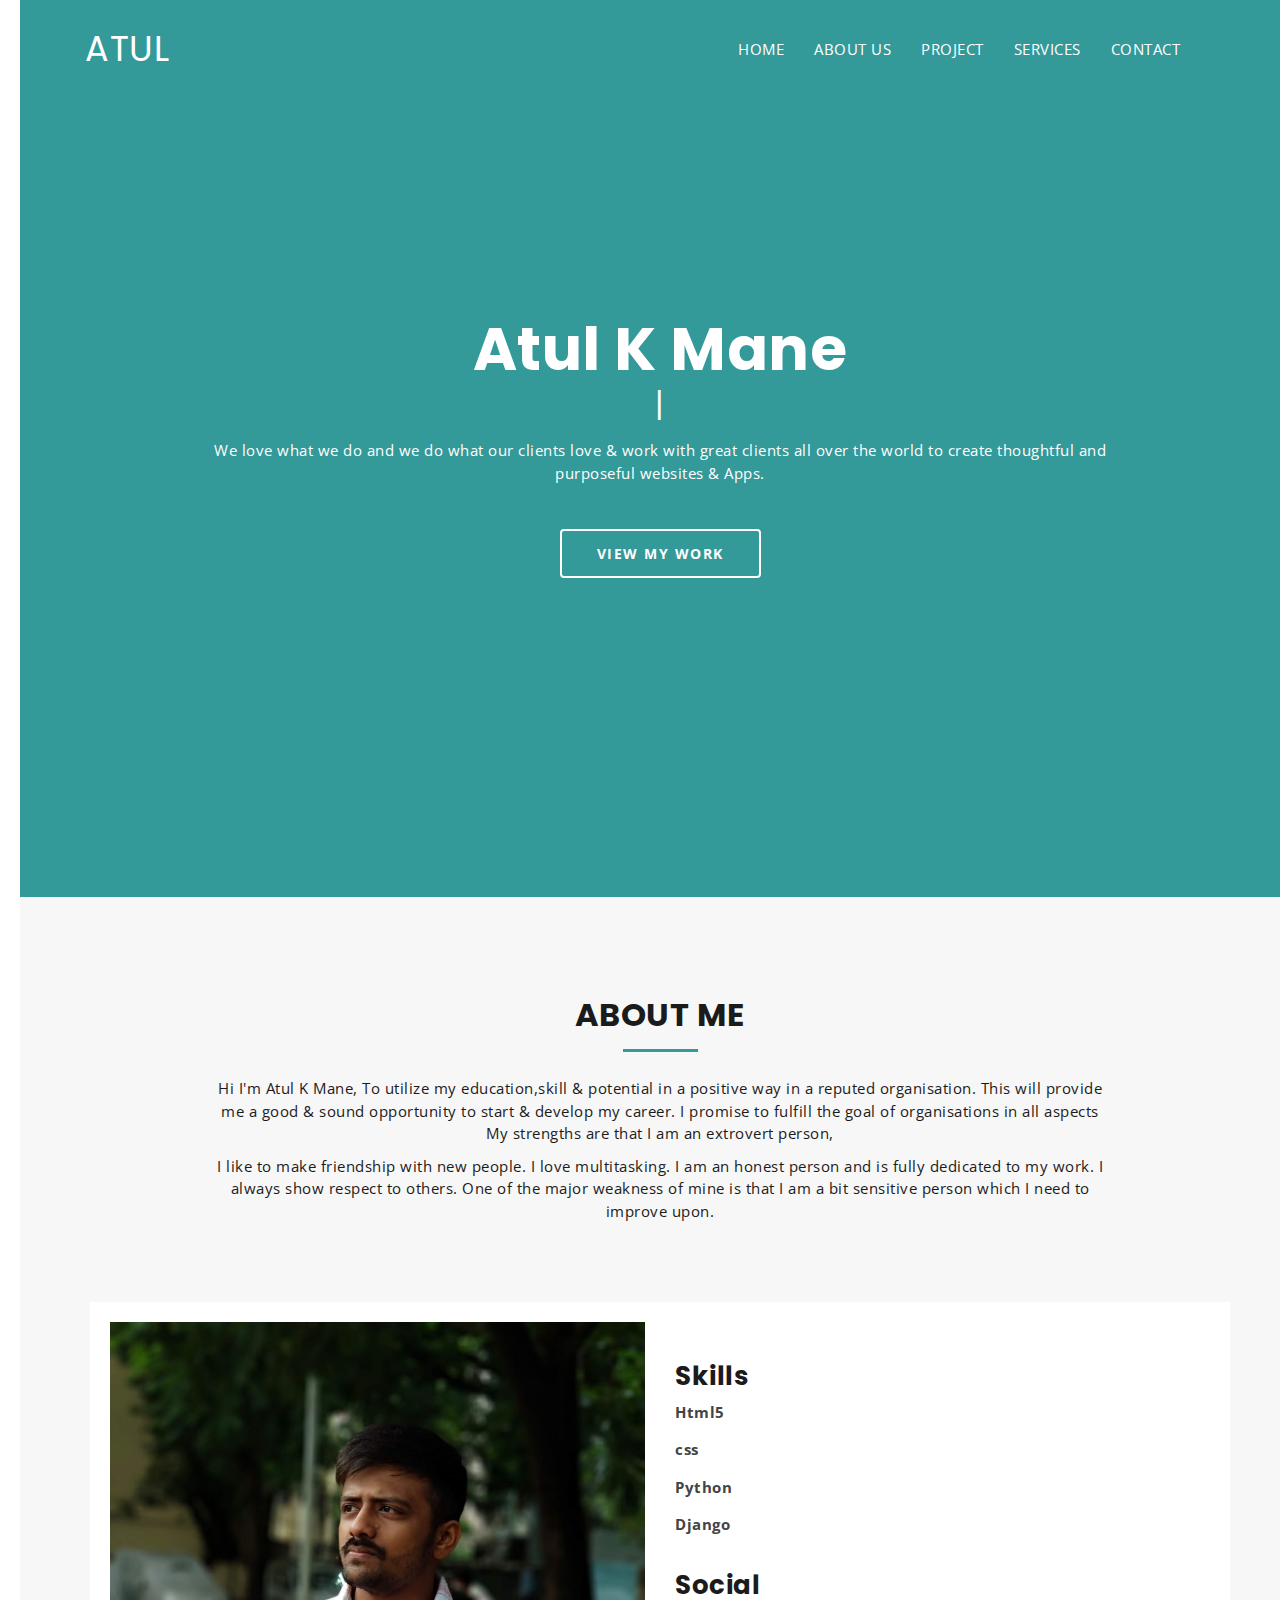
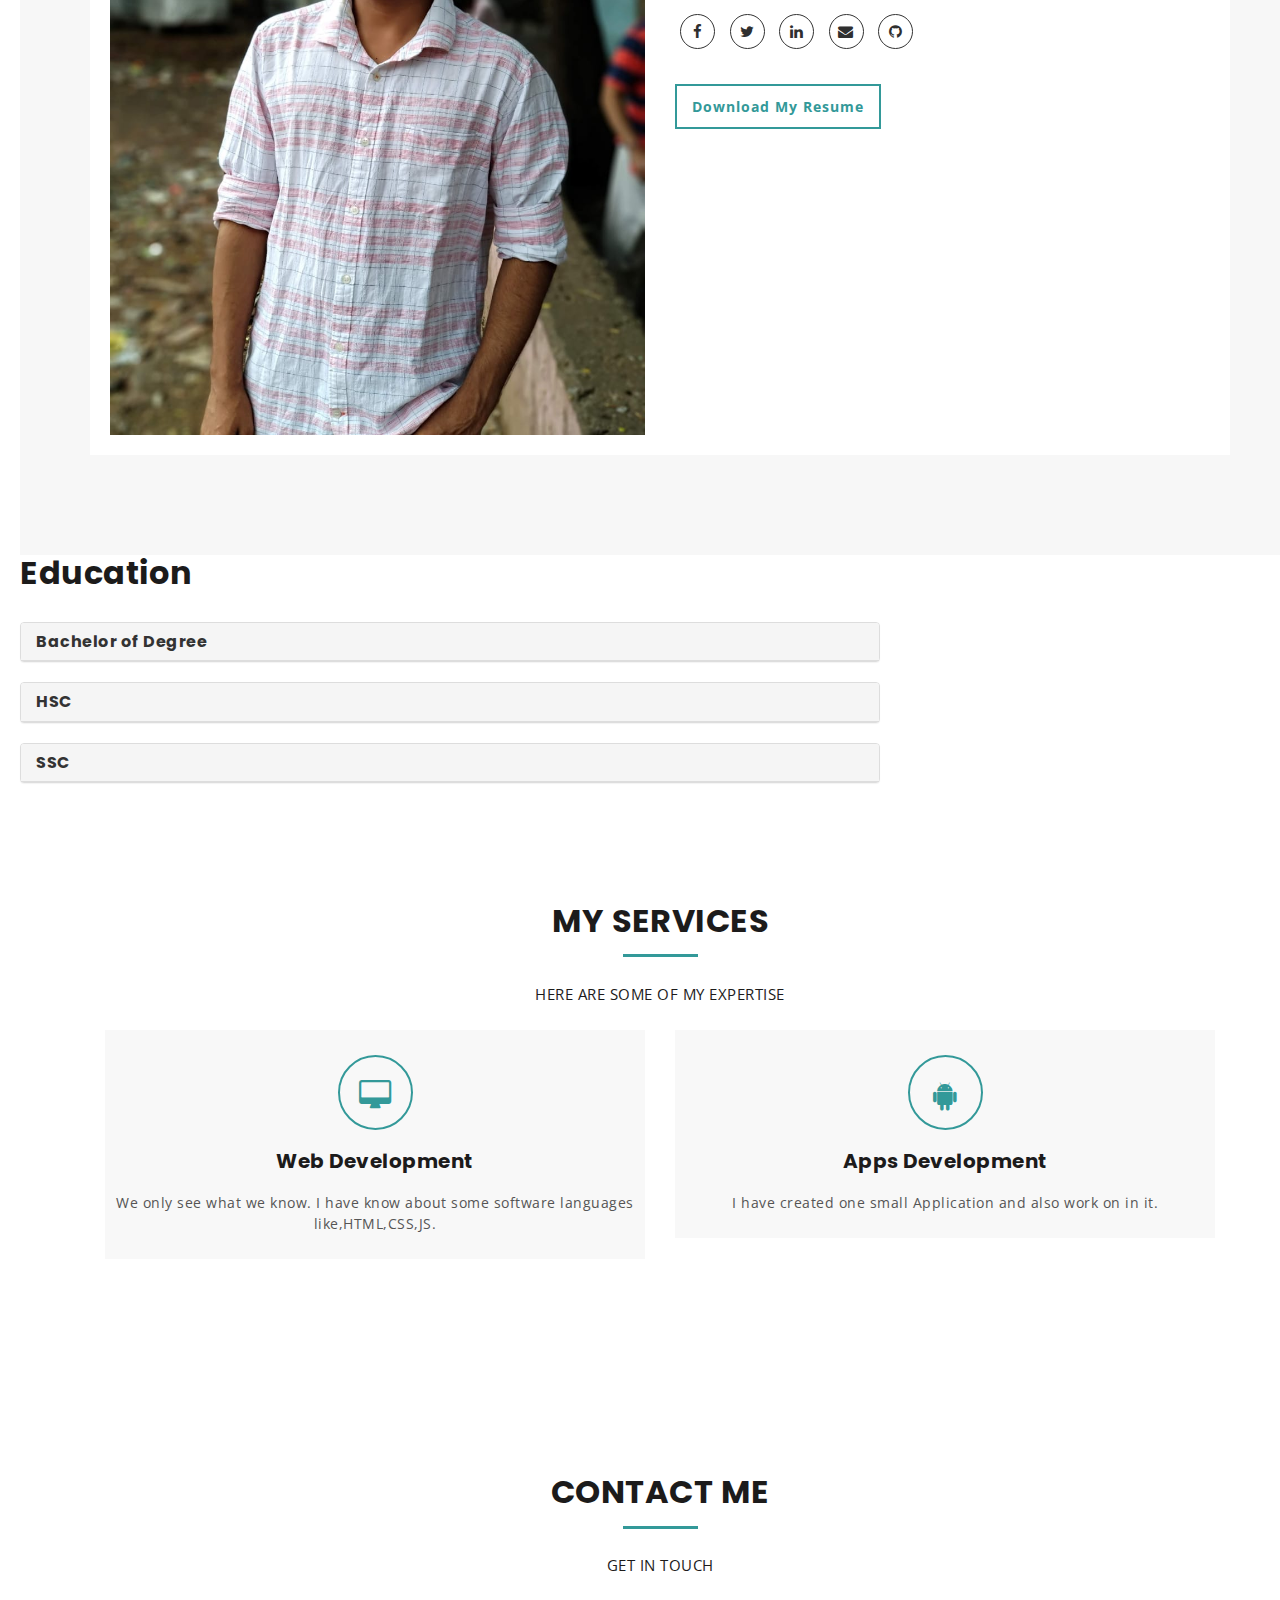
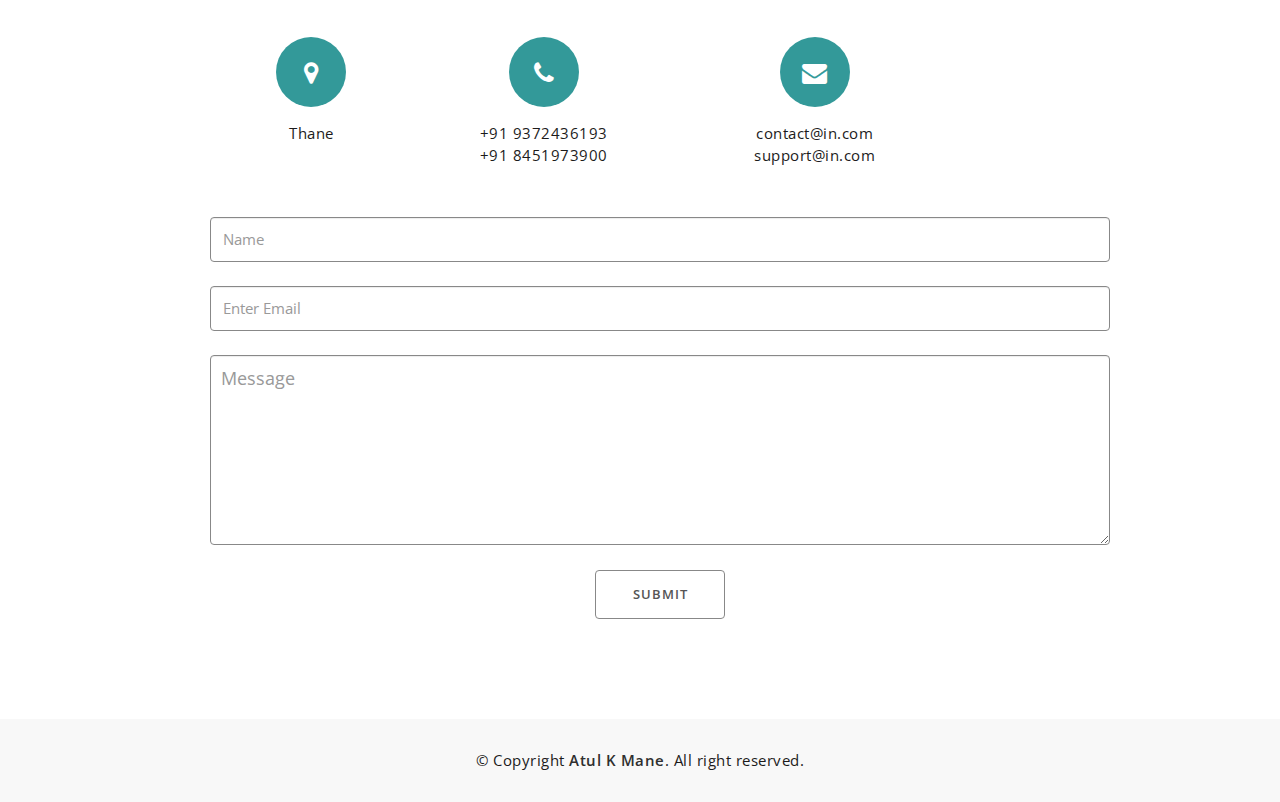
<file: atul/index.html>
<!DOCTYPE html>
<html lang="en">
  <head>
    <meta charset="utf-8">
    <meta http-equiv="X-UA-Compatible" content="IE=edge">
    <meta name="viewport" content="width=device-width, initial-scale=1">
    <!-- The above 3 meta tags *must* come first in the head; any other head content must come *after* these tags -->
    <title>Atul: Home</title>
    <!-- Favicon -->
    <link rel="shortcut icon" type="image/icon" href="assets/images/favicon.ico"/>
    <!-- Font Awesome -->
    <link href="https://maxcdn.bootstrapcdn.com/font-awesome/4.6.3/css/font-awesome.min.css" rel="stylesheet">
    <!-- Bootstrap -->
    <link href="assets/css/bootstrap.min.css" rel="stylesheet">
    <!-- Slick slider -->
    <link href="assets/css/slick.css" rel="stylesheet">
    <!-- Gallery Lightbox -->
    <link href="assets/css/magnific-popup.css" rel="stylesheet">
    <!-- Theme color -->
    <link id="switcher" href="assets/css/theme-color/default-theme.css" rel="stylesheet">

    <!-- Main Style -->
    <link href="style.css" rel="stylesheet">

    <!-- Fonts -->

    <!-- Open Sans for body font -->
	<link href="https://fonts.googleapis.com/css?family=Open+Sans:300,400,400i,600,700,800" rel="stylesheet">
    <!-- Poppins for Title -->
  	<link href="https://fonts.googleapis.com/css?family=Poppins" rel="stylesheet">
 
 
	
    <!-- HTML5 shim and Respond.js for IE8 support of HTML5 elements and media queries -->
    <!-- WARNING: Respond.js doesn't work if you view the page via file:// -->
    <!--[if lt IE 9]>
      <script src="https://oss.maxcdn.com/html5shiv/3.7.2/html5shiv.min.js"></script>
      <script src="https://oss.maxcdn.com/respond/1.4.2/respond.min.js"></script>
    <![endif]-->
  </head>
  <body>
  	
  	<!-- Start Header -->
	<header id="mu-header" class="" role="banner">
		<div class="container">
			<nav class="navbar navbar-default mu-navbar">
		  <div class="container-fluid">
		    <!-- Brand and toggle get grouped for better mobile display -->
		    <div class="navbar-header">
		      <button type="button" class="navbar-toggle collapsed" data-toggle="collapse" data-target="#bs-example-navbar-collapse-1" aria-expanded="false">
		        <span class="sr-only">Toggle navigation</span>
		        <span class="icon-bar"></span>
		        <span class="icon-bar"></span>
		        <span class="icon-bar"></span>
		      </button>

		      <!-- Text Logo -->
		      <a class="navbar-brand" href="#">ATUL </a>

		      <!-- Image Logo -->
		      <!-- <a class="navbar-brand" href="#"><img src="assets/images/logo.png"></a> -->


		    </div>

		    <!-- Collect the nav links, forms, and other content for toggling -->
		    <div class="collapse navbar-collapse" id="bs-example-navbar-collapse-1">
		      	<ul class="nav navbar-nav mu-menu navbar-right">
			        <li><a href="#">HOME</a></li>
					<li><a href="#mu-about">ABOUT US</a></li>
					<li><a href="python.html">PROJECT</a></li>
			        <li><a href="#mu-service">SERVICES</a></li>
		            <li><a href="#mu-contact">CONTACT</a></li>
		      	</ul>
		    </div><!-- /.navbar-collapse -->
		  </div><!-- /.container-fluid -->
		</nav>
		</div>
	</header>
	<!-- End Header -->

	<!-- Start Featured Slider -->

	<section id="mu-featured-slider">
		<div class="container">
			<div class="row">
				<div class="col-md-12">
					<div class="mu-featured-area">
						<h1>Atul K Mane</h1>

						<!-- Start text slide -->
						<div class="mu-featured-slider-wrapper">
							<div class="mu-featured-slider" id="typed-strings">
								<p>I am <span>Python Developer</span></p>
								<p>I am <span>Django Developer</span></p>
		   					
							</div>
							<span id="typed"></span>
						</div>
						<!-- Start text slide -->
						
						<div class="mu-featured-content">
							<p>We love what we do and we do what our clients love & work with great clients all over the world to create thoughtful and purposeful websites & Apps.</p>
							<a href="#mu-portfolio" class="mu-primary-btn view-my-work-btn">VIEW MY WORK</a>
						</div>

					</div>
				</div>			
			</div>
		</div>
	</section>
	
	<!-- Start Featured Slider -->
	
	<!-- Start main content -->
		
	<main role="main">

		<!-- Start About -->
		<section id="mu-about">
			<div class="container">
				<div class="row">
					<div class="col-md-12">
						<div class="mu-about-area">

							<div class="mu-about-header">
								<h2 class="mu-heading-title">ABOUT ME</h2>
								<span class="mu-header-dot"></span>
								<p>Hi I'm Atul K Mane, To utilize my education,skill & potential in a positive way in a reputed organisation. This will provide me a good & sound opportunity to start & develop my career. I promise to fulfill the goal of organisations in all aspects

									
My strengths are that I am an extrovert person,</p> 
<p>I like to make friendship with new people. I love multitasking. I am an honest person and is fully dedicated to my work. I always show respect to others. One of the major weakness of mine is that I am a bit sensitive person which I need to improve upon.</p>
							
								</div>


							<!-- Start About Us Content -->
							<div class="mu-about-content">
								<div class="row">
									<div class="col-md-6">
										<div class="mu-about-content-left">
											<img class="mu-profile-img" src="at.jpg" alt="Profile Image">
											</div>
									</div>
									<div class="col-md-6">
										<div class="mu-about-content-right">
			
											<!-- Start skills progress bar -->

						                  	<div class="mu-skill-progress-bar">
						                  		<h3>Skills</h3>
							                    <span>Html5</span>
							                    <div class="mu-pro-bar mu-html5-bar">
							                      
							                    </div>
							                    <span>css</span>
							                    <div class="mu-pro-bar mu-css-bar">
							                     
							                    </div>
							                    <span>Python</span>
							                    <div class="mu-pro-bar mu-photoshop-bar">
							                    </div>
							                    <span>Django</span>
							                    <div class="mu-pro-bar mu-wordpress-bar">
							                    </div>
							                    
						                  	</div>

											 <!-- Start Social Media -->
											 <div class="mu-social-media">
												<h3>Social</h3>
												<a href="https://www.facebook.com/"><i class="fa fa-facebook"></i></a>
												<a href="https://twitter.com/login"><i class="fa fa-twitter"></i></a>
												<a href="https://www.linkedin.com/in/atul-mane-100a07191/"><i class="fa fa-linkedin"></i></a>
												<a href="mailto:atulmmane78@gmail.com"><i class="fa fa-envelope"></i></a>
												<a href="https://github.com/atulmmane"><i class="fa fa-github"></i></a>
												
											</div>

											  

						                  	<!-- Download Ressume Button -->
						                  	<a href="./assets/down//Atul Mane.pdf" class="mu-resume-btn">Download My Resume</a>

										</div>
									</div>
								</div>
							</div>
							<!-- End About Us Content -->

						</div>
					</div>
				</div>
			</div>
		</section>
		<!-- End About -->




		<!-- Start education -->



		<section class="colorlib-education" data-section="education">
			<div class="colorlib-narrow-content">
				<div class="row">
					<div class="col-md-6 col-md-offset-3 col-md-pull-3 animate-box" data-animate-effect="fadeInLeft">
						<h2 class="colorlib-heading animate-box">Education</h2>
					</div>
				</div>
				<div class="row">
					<div class="col-md-12 animate-box" data-animate-effect="fadeInLeft">
						<div class="fancy-collapse-panel">
							<div class="panel-group" id="accordion" role="tablist" aria-multiselectable="true">
								
								</div>
								<div class="panel panel-default">
									<div class="panel-heading" role="tab" id="headingTwo">
										<h4 class="panel-title">
											<a class="collapsed" data-toggle="collapse" data-parent="#accordion" href="#collapseTwo" aria-expanded="false" aria-controls="collapseTwo">Bachelor of Degree 
											</a>
										</h4>
									</div>
									<div id="collapseTwo" class="panel-collapse collapse" role="tabpanel" aria-labelledby="headingTwo">
										<div class="panel-body">
											<p>I'm pursuing degree in  <strong>Information Technology</strong>, from K.B.P Degree College,thane and I got 4.0 pointer</p>
												
										</div>
									</div>
								</div>
								<div class="panel panel-default">
									<div class="panel-heading" role="tab" id="headingThree">
										<h4 class="panel-title">
											<a class="collapsed" data-toggle="collapse" data-parent="#accordion" href="#collapseThree" aria-expanded="false" aria-controls="collapseThree">HSC
											</a>
										</h4>
									</div>
									<div id="collapseThree" class="panel-collapse collapse" role="tabpanel" aria-labelledby="headingThree">
										<div class="panel-body">
											<p>I'm completed my HSC in <strong>Science</strong>, from Jnana Sarita College, Mulund and i got 57% </p>	
										</div>
									</div>
								</div>

								<div class="panel panel-default">
									<div class="panel-heading" role="tab" id="headingFour">
										<h4 class="panel-title">
											<a class="collapsed" data-toggle="collapse" data-parent="#accordion" href="#collapseFour" aria-expanded="false" aria-controls="collapseFour">SSC
											</a>
										</h4>
									</div>
									<div id="collapseFour" class="panel-collapse collapse" role="tabpanel" aria-labelledby="headingFour">
										<div class="panel-body">
											<p> I'm completed my <strong>SSC</strong> from Bal Vidya Mandir school, thane and i got 75% </p>	
										</div>
									</div>
								</div>

									
									</div>
								</div>
							</div>
						</div>
					
				
		
		</section>

		<!-- End Education -->





		<!-- Start Service -->
		<section id="mu-service">
			<div class="container">
				<div class="row">
					<div class="col-md-12">
						<div class="mu-service-area">

							<div class="mu-service-header">
								<h2 class="mu-heading-title">MY SERVICES</h2>
								<span class="mu-header-dot"></span>
								<p>HERE ARE SOME OF MY EXPERTISE</p>
							</div>

							

									<!-- Service Single Content -->
									<div class="col-md-6 col-sm-5">
										<div class="mu-service-content-single">
											<span class="mu-service-icon-box">
												<i class="fa fa-desktop"></i>
											</span>
											<h4>Web Development</h4>
											<p>We only see what we know. I have know about some software languages like,HTML,CSS,JS.</p>
										</div>
									</div>
									<!-- / Service Single Content -->

			
									<!-- Service Single Content -->
									<div class="col-md-6 col-sm-5">
										<div class="mu-service-content-single">
											<span class="mu-service-icon-box">
												<i class="fa fa-android"></i>
											</span>
											<h4>Apps Development</h4>
											<p>I have created one small Application and also work on in it.</p>
										</div>
									</div>
									<!-- / Service Single Content -->

								</div>
							</div>
							<!-- End Service Content -->

						</div>
					</div>
				</div>
			</div>
		</section>
		<!-- End Service -->

	
	

		<!-- Start Contact -->
		<section id="mu-contact">
			<div class="container">
				<div class="row">
					<div class="col-md-12">
						<div class="mu-contact-area">

							<div class="mu-contact-header">
								<h2 class="mu-heading-title">CONTACT ME</h2>
								<span class="mu-header-dot"></span>
								<p>GET IN TOUCH</p>
							</div>

							<!-- Start Contact Content -->
							<div class="mu-contact-content">
								<div class="row">

									<div class="col-md-12">
										<div class="mu-contact-top">

											<div class="row">
												<div class="col-sm-3">
													<div class="mu-contact-top-single">
														<div class="mu-icon"><i class="fa fa-map-marker"></i></div>
														<p>Thane</p>
													</div>
												</div>
											
													
												<div class="col-sm-3">
													<div class="mu-contact-top-single">
														<div class="mu-icon"><i class="fa fa-phone"></i></div>
														<p>+91 9372436193</p>
														<p>+91 8451973900</p>
													</div>
												</div>
												<div class="col-sm-4">
													<div class="mu-contact-top-single">
														<div class="mu-icon"><i class="fa fa-envelope"></i></div>
														<p>contact@in.com</p>
														<p>support@in.com</p>
													</div>
												</div>
											</div>
										</div>
									</div>	

									<div class="col-md-12">
										<div class="mu-contact-bottom">
										<div id="form-messages"></div>
											<form id="ajax-contact" method="post" action="mailer.php" class="mu-contact-form">
												<div class="form-group">                
													<input type="text" class="form-control" placeholder="Name" id="name" name="name" required>
												</div>
												<div class="form-group">                
													<input type="email" class="form-control" placeholder="Enter Email" id="email" name="email" required>
												</div>              
												<div class="form-group">
													<textarea class="form-control" placeholder="Message" id="message" name="message" required></textarea>
												</div>
												<button type="submit" class="mu-send-msg-btn"><span>SUBMIT</span></button>
								            </form>
										</div>
									</div>	

								</div>
							</div>
							<!-- End Contact Content -->

						</div>
					</div>
				</div>
			</div>
		</section>
		<!-- End Contact -->

	</main>
	
	<!-- End main content -->	
			
			
	<!-- Start footer -->
	<footer id="mu-footer" role="contentinfo">
			<div class="container">
				<div class="mu-footer-area">
					<p class="mu-copy-right">&copy; Copyright <a rel="nofollow" href="">Atul K Mane</a>. All right reserved.</p>
				</div>
			</div>

	</footer>
	<!-- End footer -->


	<div>
	<button onclick="topFunction()" id="myBtn" title="Go to top">^</button>
<script>
//Get the button
var mybutton = document.getElementById("myBtn");

// When the user scrolls down 20px from the top of the document, show the button
window.onscroll = function() {scrollFunction()};

function scrollFunction() {
  if (document.body.scrollTop > 20 || document.documentElement.scrollTop > 20) {
    mybutton.style.display = "block";
  } else {
    mybutton.style.display = "none";
  }
}

// When the user clicks on the button, scroll to the top of the document
function topFunction() {
  document.body.scrollTop = 0;
  document.documentElement.scrollTop = 0;
}
</script>

</div>
	
    <!-- jQuery library -->
    <script src="https://ajax.googleapis.com/ajax/libs/jquery/1.11.3/jquery.min.js"></script>
    <!-- Include all compiled plugins (below), or include individual files as needed -->
    <!-- Bootstrap -->
    <script src="assets/js/bootstrap.min.js"></script>
	<!-- Slick slider -->
    <script type="text/javascript" src="assets/js/slick.min.js"></script>
    <!-- Filterable Gallery js -->
    <script type="text/javascript" src="assets/js/jquery.filterizr.min.js"></script>
    <!-- Gallery Lightbox -->
    <script type="text/javascript" src="assets/js/jquery.magnific-popup.min.js"></script>
    <!-- Ajax contact form  -->
    <script type="text/javascript" src="assets/js/app.js"></script>
	<!-- Featured Slider -->
    <script type="text/javascript" src="assets/js/typed.min.js"></script>
    <!-- On scroll JS  -->
    <script src="assets/js/jquery.appear.js"></script>
	<!-- Progress Bar -->
    <script type="text/javascript" src="assets/js/jquery.lineProgressbar.js"></script>
    
	
    <!-- Custom js -->
	<script type="text/javascript" src="assets/js/custom.js"></script>

	
	
    
  </body>
</html>
</file>
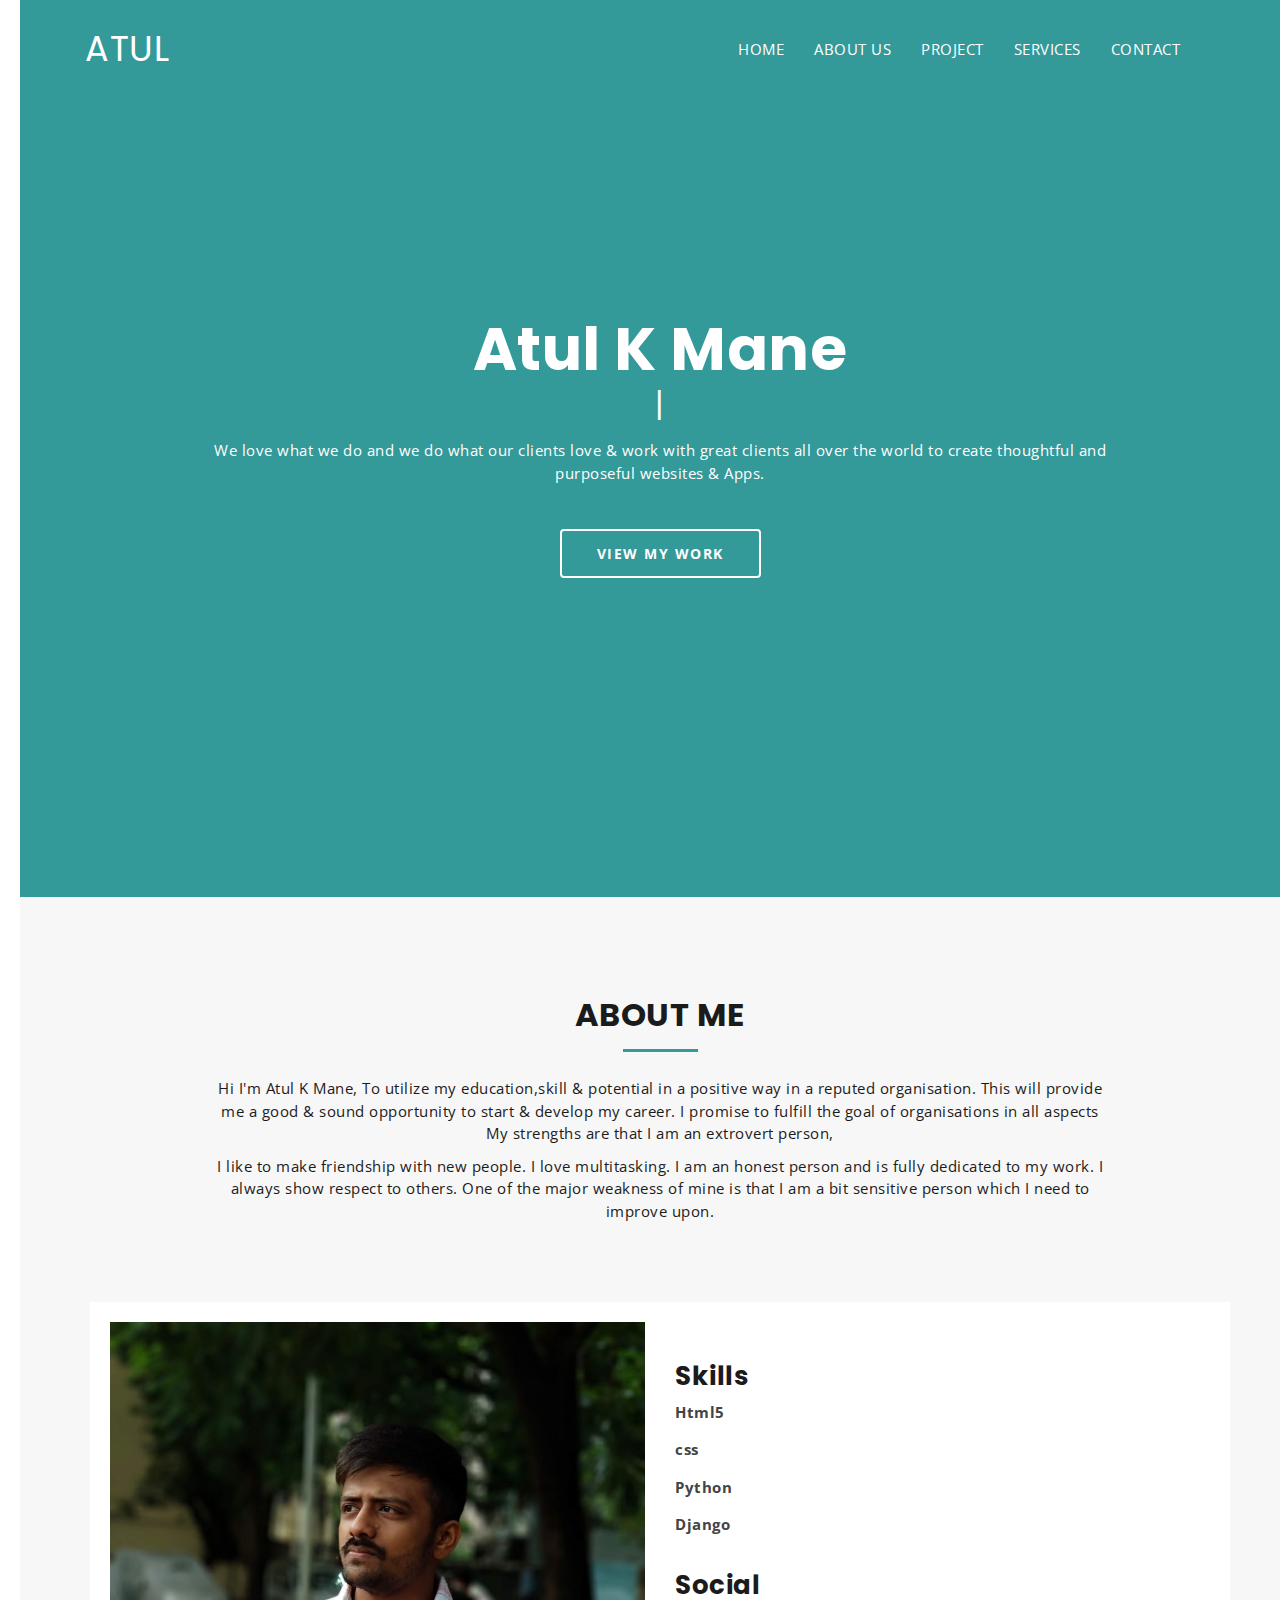
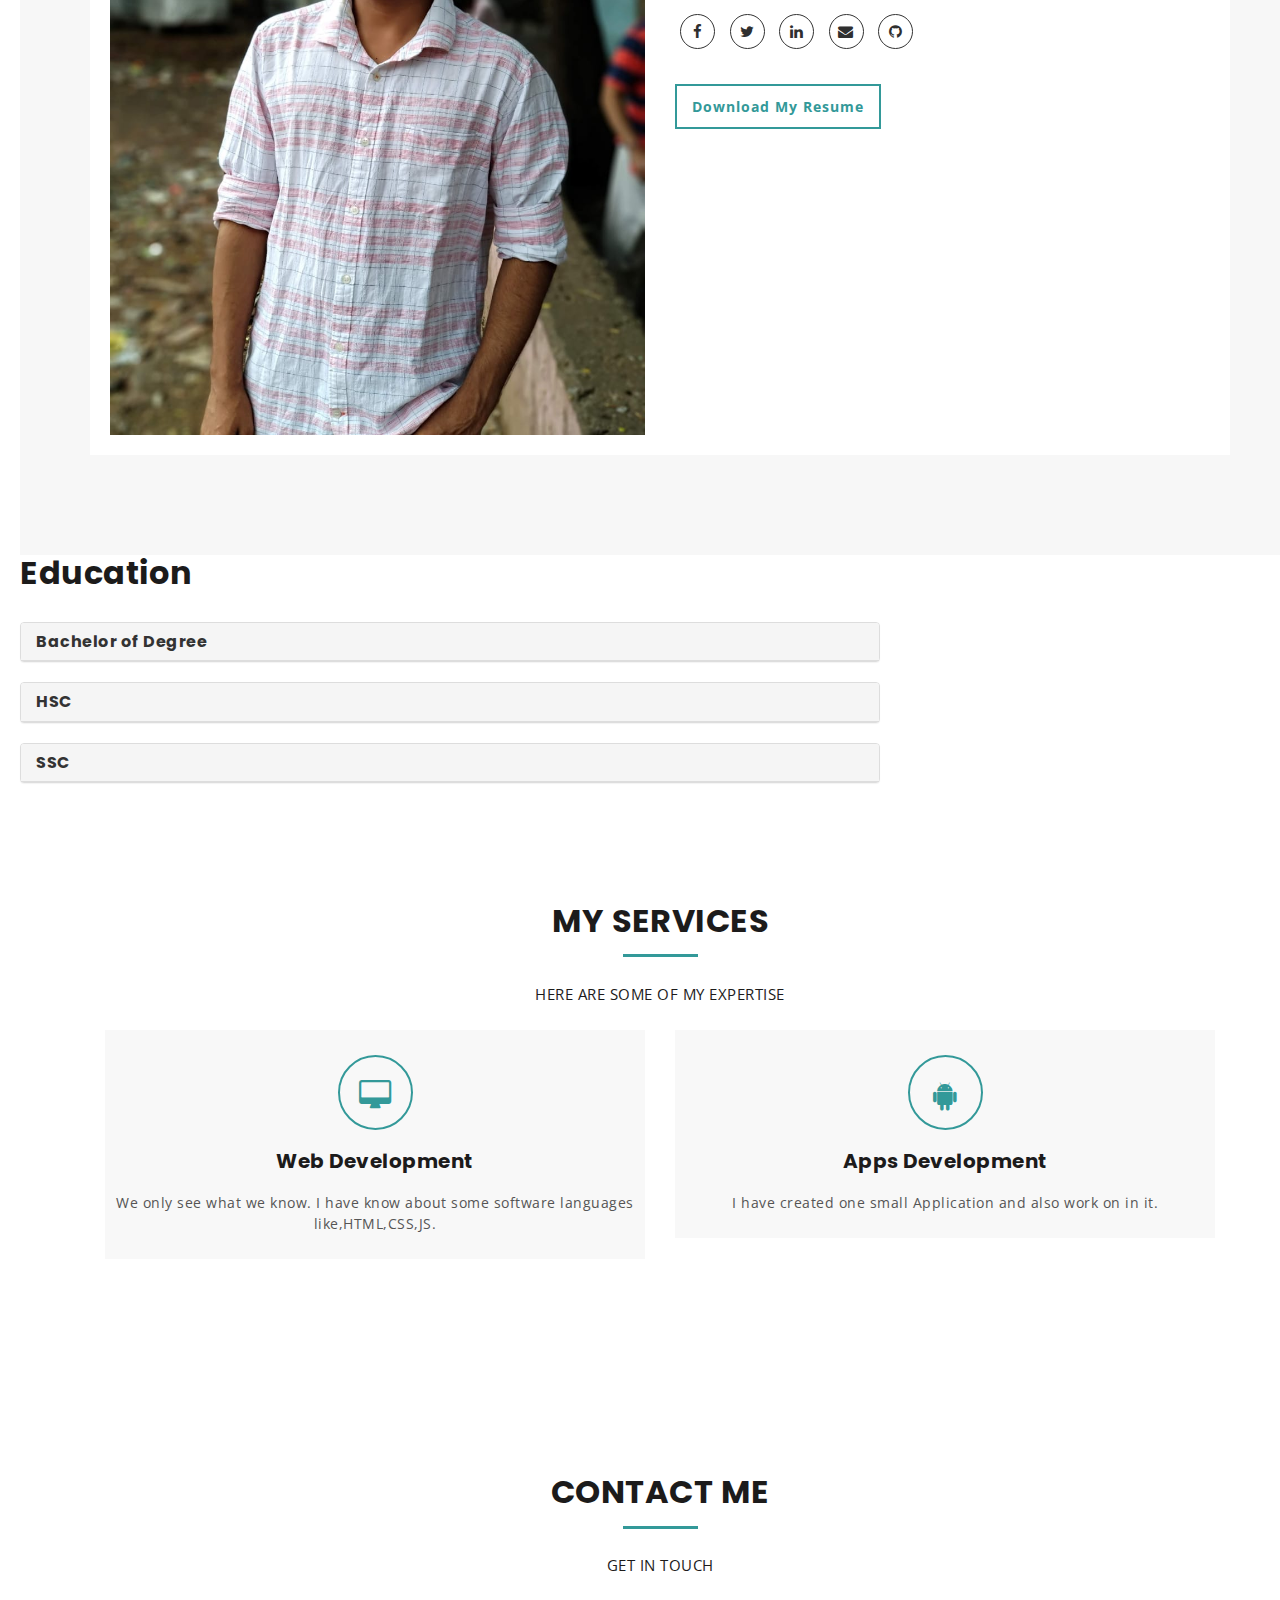
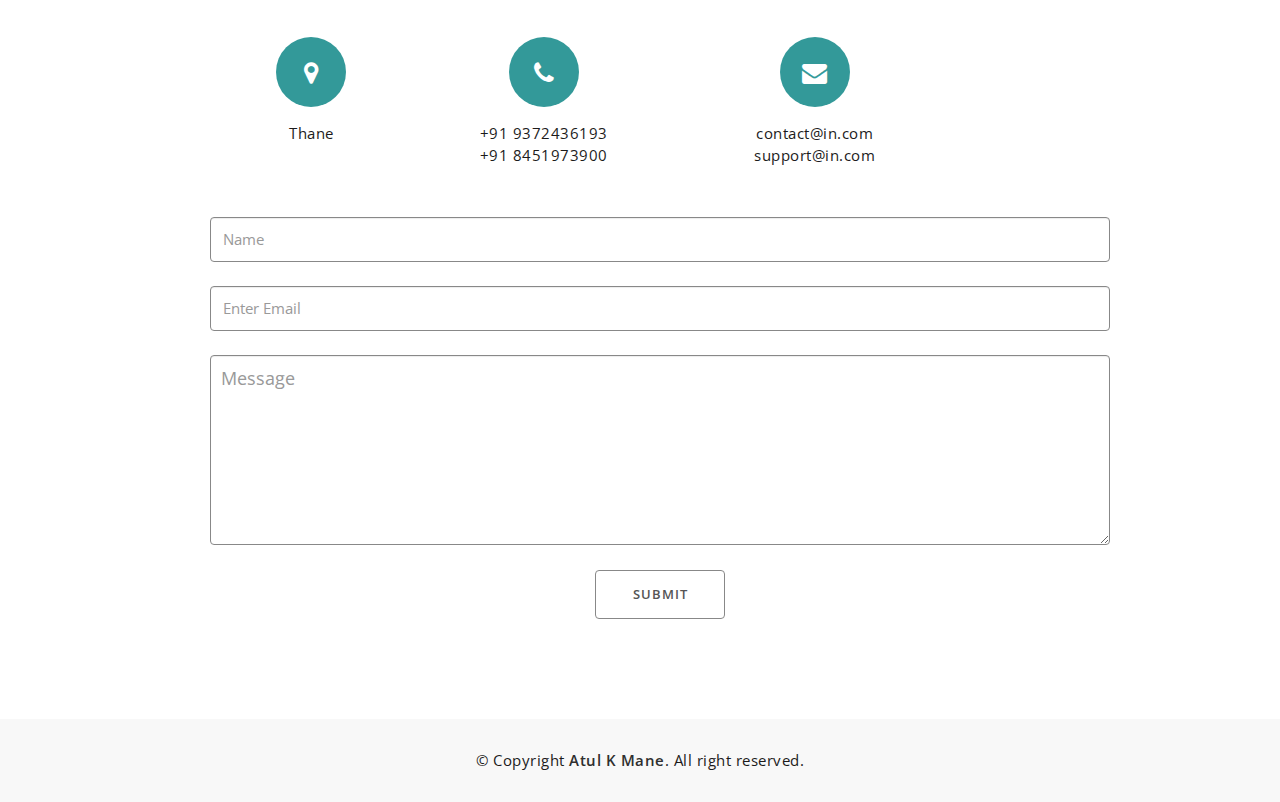
<file: index/index.html>
<!DOCTYPE html>
<html lang="en">
  <head>
    <meta charset="utf-8">
    <meta http-equiv="X-UA-Compatible" content="IE=edge">
    <meta name="viewport" content="width=device-width, initial-scale=1">
    <!-- The above 3 meta tags *must* come first in the head; any other head content must come *after* these tags -->
    <title>Atul: Home</title>
    <!-- Favicon -->
    <link rel="shortcut icon" type="image/icon" href="assets/images/favicon.ico"/>
    <!-- Font Awesome -->
    <link href="https://maxcdn.bootstrapcdn.com/font-awesome/4.6.3/css/font-awesome.min.css" rel="stylesheet">
    <!-- Bootstrap -->
    <link href="assets/css/bootstrap.min.css" rel="stylesheet">
    <!-- Slick slider -->
    <link href="assets/css/slick.css" rel="stylesheet">
    <!-- Gallery Lightbox -->
    <link href="assets/css/magnific-popup.css" rel="stylesheet">
    <!-- Theme color -->
    <link id="switcher" href="assets/css/theme-color/default-theme.css" rel="stylesheet">

    <!-- Main Style -->
    <link href="style.css" rel="stylesheet">

    <!-- Fonts -->

    <!-- Open Sans for body font -->
	<link href="https://fonts.googleapis.com/css?family=Open+Sans:300,400,400i,600,700,800" rel="stylesheet">
    <!-- Poppins for Title -->
  	<link href="https://fonts.googleapis.com/css?family=Poppins" rel="stylesheet">
 
 
	
    <!-- HTML5 shim and Respond.js for IE8 support of HTML5 elements and media queries -->
    <!-- WARNING: Respond.js doesn't work if you view the page via file:// -->
    <!--[if lt IE 9]>
      <script src="https://oss.maxcdn.com/html5shiv/3.7.2/html5shiv.min.js"></script>
      <script src="https://oss.maxcdn.com/respond/1.4.2/respond.min.js"></script>
    <![endif]-->
  </head>
  <body>
  	
  	<!-- Start Header -->
	<header id="mu-header" class="" role="banner">
		<div class="container">
			<nav class="navbar navbar-default mu-navbar">
		  <div class="container-fluid">
		    <!-- Brand and toggle get grouped for better mobile display -->
		    <div class="navbar-header">
		      <button type="button" class="navbar-toggle collapsed" data-toggle="collapse" data-target="#bs-example-navbar-collapse-1" aria-expanded="false">
		        <span class="sr-only">Toggle navigation</span>
		        <span class="icon-bar"></span>
		        <span class="icon-bar"></span>
		        <span class="icon-bar"></span>
		      </button>

		      <!-- Text Logo -->
		      <a class="navbar-brand" href="#">ATUL </a>

		      <!-- Image Logo -->
		      <!-- <a class="navbar-brand" href="#"><img src="assets/images/logo.png"></a> -->


		    </div>

		    <!-- Collect the nav links, forms, and other content for toggling -->
		    <div class="collapse navbar-collapse" id="bs-example-navbar-collapse-1">
		      	<ul class="nav navbar-nav mu-menu navbar-right">
			        <li><a href="#">HOME</a></li>
					<li><a href="#mu-about">ABOUT US</a></li>
					<li><a href="python.html">PROJECT</a></li>
			        <li><a href="#mu-service">SERVICES</a></li>
		            <li><a href="#mu-contact">CONTACT</a></li>
		      	</ul>
		    </div><!-- /.navbar-collapse -->
		  </div><!-- /.container-fluid -->
		</nav>
		</div>
	</header>
	<!-- End Header -->

	<!-- Start Featured Slider -->

	<section id="mu-featured-slider">
		<div class="container">
			<div class="row">
				<div class="col-md-12">
					<div class="mu-featured-area">
						<h1>Atul K Mane</h1>

						<!-- Start text slide -->
						<div class="mu-featured-slider-wrapper">
							<div class="mu-featured-slider" id="typed-strings">
								<p>I am <span>Python Developer</span></p>
								<p>I am <span>Django Developer</span></p>
		   					
							</div>
							<span id="typed"></span>
						</div>
						<!-- Start text slide -->
						
						<div class="mu-featured-content">
							<p>We love what we do and we do what our clients love & work with great clients all over the world to create thoughtful and purposeful websites & Apps.</p>
							<a href="#mu-portfolio" class="mu-primary-btn view-my-work-btn">VIEW MY WORK</a>
						</div>

					</div>
				</div>			
			</div>
		</div>
	</section>
	
	<!-- Start Featured Slider -->
	
	<!-- Start main content -->
		
	<main role="main">

		<!-- Start About -->
		<section id="mu-about">
			<div class="container">
				<div class="row">
					<div class="col-md-12">
						<div class="mu-about-area">

							<div class="mu-about-header">
								<h2 class="mu-heading-title">ABOUT ME</h2>
								<span class="mu-header-dot"></span>
								<p>Hi I'm Atul K Mane, To utilize my education,skill & potential in a positive way in a reputed organisation. This will provide me a good & sound opportunity to start & develop my career. I promise to fulfill the goal of organisations in all aspects

									
My strengths are that I am an extrovert person,</p> 
<p>I like to make friendship with new people. I love multitasking. I am an honest person and is fully dedicated to my work. I always show respect to others. One of the major weakness of mine is that I am a bit sensitive person which I need to improve upon.</p>
							
								</div>


							<!-- Start About Us Content -->
							<div class="mu-about-content">
								<div class="row">
									<div class="col-md-6">
										<div class="mu-about-content-left">
											<img class="mu-profile-img" src="at.jpg" alt="Profile Image">
											</div>
									</div>
									<div class="col-md-6">
										<div class="mu-about-content-right">
			
											<!-- Start skills progress bar -->

						                  	<div class="mu-skill-progress-bar">
						                  		<h3>Skills</h3>
							                    <span>Html5</span>
							                    <div class="mu-pro-bar mu-html5-bar">
							                      
							                    </div>
							                    <span>css</span>
							                    <div class="mu-pro-bar mu-css-bar">
							                     
							                    </div>
							                    <span>Python</span>
							                    <div class="mu-pro-bar mu-photoshop-bar">
							                    </div>
							                    <span>Django</span>
							                    <div class="mu-pro-bar mu-wordpress-bar">
							                    </div>
							                    
						                  	</div>

											 <!-- Start Social Media -->
											 <div class="mu-social-media">
												<h3>Social</h3>
												<a href="https://www.facebook.com/"><i class="fa fa-facebook"></i></a>
												<a href="https://twitter.com/login"><i class="fa fa-twitter"></i></a>
												<a href="https://www.linkedin.com/in/atul-mane-100a07191/"><i class="fa fa-linkedin"></i></a>
												<a href="mailto:atulmmane78@gmail.com"><i class="fa fa-envelope"></i></a>
												<a href="https://github.com/atulmmane"><i class="fa fa-github"></i></a>
												
											</div>

											  

						                  	<!-- Download Ressume Button -->
						                  	<a href="./assets/down//atul.pdf" class="mu-resume-btn">Download My Resume</a>

										</div>
									</div>
								</div>
							</div>
							<!-- End About Us Content -->

						</div>
					</div>
				</div>
			</div>
		</section>
		<!-- End About -->




		<!-- Start education -->



		<section class="colorlib-education" data-section="education">
			<div class="colorlib-narrow-content">
				<div class="row">
					<div class="col-md-6 col-md-offset-3 col-md-pull-3 animate-box" data-animate-effect="fadeInLeft">
						<h2 class="colorlib-heading animate-box">Education</h2>
					</div>
				</div>
				<div class="row">
					<div class="col-md-12 animate-box" data-animate-effect="fadeInLeft">
						<div class="fancy-collapse-panel">
							<div class="panel-group" id="accordion" role="tablist" aria-multiselectable="true">
								
								</div>
								<div class="panel panel-default">
									<div class="panel-heading" role="tab" id="headingTwo">
										<h4 class="panel-title">
											<a class="collapsed" data-toggle="collapse" data-parent="#accordion" href="#collapseTwo" aria-expanded="false" aria-controls="collapseTwo">Bachelor of Degree 
											</a>
										</h4>
									</div>
									<div id="collapseTwo" class="panel-collapse collapse" role="tabpanel" aria-labelledby="headingTwo">
										<div class="panel-body">
											<p>I'm pursuing degree in  <strong>Information Technology</strong>, from K.B.P Degree College,thane and I got 4.0 pointer</p>
												
										</div>
									</div>
								</div>
								<div class="panel panel-default">
									<div class="panel-heading" role="tab" id="headingThree">
										<h4 class="panel-title">
											<a class="collapsed" data-toggle="collapse" data-parent="#accordion" href="#collapseThree" aria-expanded="false" aria-controls="collapseThree">HSC
											</a>
										</h4>
									</div>
									<div id="collapseThree" class="panel-collapse collapse" role="tabpanel" aria-labelledby="headingThree">
										<div class="panel-body">
											<p>I'm completed my HSC in <strong>Science</strong>, from Jnana Sarita College, Mulund and i got 57% </p>	
										</div>
									</div>
								</div>

								<div class="panel panel-default">
									<div class="panel-heading" role="tab" id="headingFour">
										<h4 class="panel-title">
											<a class="collapsed" data-toggle="collapse" data-parent="#accordion" href="#collapseFour" aria-expanded="false" aria-controls="collapseFour">SSC
											</a>
										</h4>
									</div>
									<div id="collapseFour" class="panel-collapse collapse" role="tabpanel" aria-labelledby="headingFour">
										<div class="panel-body">
											<p> I'm completed my <strong>SSC</strong> from Bal Vidya Mandir school, thane and i got 75% </p>	
										</div>
									</div>
								</div>

									
									</div>
								</div>
							</div>
						</div>
					
				
		
		</section>

		<!-- End Education -->





		<!-- Start Service -->
		<section id="mu-service">
			<div class="container">
				<div class="row">
					<div class="col-md-12">
						<div class="mu-service-area">

							<div class="mu-service-header">
								<h2 class="mu-heading-title">MY SERVICES</h2>
								<span class="mu-header-dot"></span>
								<p>HERE ARE SOME OF MY EXPERTISE</p>
							</div>

							

									<!-- Service Single Content -->
									<div class="col-md-6 col-sm-5">
										<div class="mu-service-content-single">
											<span class="mu-service-icon-box">
												<i class="fa fa-desktop"></i>
											</span>
											<h4>Web Development</h4>
											<p>We only see what we know. I have know about some software languages like,HTML,CSS,JS.</p>
										</div>
									</div>
									<!-- / Service Single Content -->

			
									<!-- Service Single Content -->
									<div class="col-md-6 col-sm-5">
										<div class="mu-service-content-single">
											<span class="mu-service-icon-box">
												<i class="fa fa-android"></i>
											</span>
											<h4>Apps Development</h4>
											<p>I have created one small Application and also work on in it.</p>
										</div>
									</div>
									<!-- / Service Single Content -->

								</div>
							</div>
							<!-- End Service Content -->

						</div>
					</div>
				</div>
			</div>
		</section>
		<!-- End Service -->

	
	

		<!-- Start Contact -->
		<section id="mu-contact">
			<div class="container">
				<div class="row">
					<div class="col-md-12">
						<div class="mu-contact-area">

							<div class="mu-contact-header">
								<h2 class="mu-heading-title">CONTACT ME</h2>
								<span class="mu-header-dot"></span>
								<p>GET IN TOUCH</p>
							</div>

							<!-- Start Contact Content -->
							<div class="mu-contact-content">
								<div class="row">

									<div class="col-md-12">
										<div class="mu-contact-top">

											<div class="row">
												<div class="col-sm-3">
													<div class="mu-contact-top-single">
														<div class="mu-icon"><i class="fa fa-map-marker"></i></div>
														<p>Thane</p>
													</div>
												</div>
											
													
												<div class="col-sm-3">
													<div class="mu-contact-top-single">
														<div class="mu-icon"><i class="fa fa-phone"></i></div>
														<p>+91 9372436193</p>
														<p>+91 8451973900</p>
													</div>
												</div>
												<div class="col-sm-4">
													<div class="mu-contact-top-single">
														<div class="mu-icon"><i class="fa fa-envelope"></i></div>
														<p>contact@in.com</p>
														<p>support@in.com</p>
													</div>
												</div>
											</div>
										</div>
									</div>	

									<div class="col-md-12">
										<div class="mu-contact-bottom">
										<div id="form-messages"></div>
											<form id="ajax-contact" method="post" action="mailer.php" class="mu-contact-form">
												<div class="form-group">                
													<input type="text" class="form-control" placeholder="Name" id="name" name="name" required>
												</div>
												<div class="form-group">                
													<input type="email" class="form-control" placeholder="Enter Email" id="email" name="email" required>
												</div>              
												<div class="form-group">
													<textarea class="form-control" placeholder="Message" id="message" name="message" required></textarea>
												</div>
												<button type="submit" class="mu-send-msg-btn"><span>SUBMIT</span></button>
								            </form>
										</div>
									</div>	

								</div>
							</div>
							<!-- End Contact Content -->

						</div>
					</div>
				</div>
			</div>
		</section>
		<!-- End Contact -->

	</main>
	
	<!-- End main content -->	
			
			
	<!-- Start footer -->
	<footer id="mu-footer" role="contentinfo">
			<div class="container">
				<div class="mu-footer-area">
					<p class="mu-copy-right">&copy; Copyright <a rel="nofollow" href="">Atul K Mane</a>. All right reserved.</p>
				</div>
			</div>

	</footer>
	<!-- End footer -->


	<div>
	<button onclick="topFunction()" id="myBtn" title="Go to top">^</button>
<script>
//Get the button
var mybutton = document.getElementById("myBtn");

// When the user scrolls down 20px from the top of the document, show the button
window.onscroll = function() {scrollFunction()};

function scrollFunction() {
  if (document.body.scrollTop > 20 || document.documentElement.scrollTop > 20) {
    mybutton.style.display = "block";
  } else {
    mybutton.style.display = "none";
  }
}

// When the user clicks on the button, scroll to the top of the document
function topFunction() {
  document.body.scrollTop = 0;
  document.documentElement.scrollTop = 0;
}
</script>

</div>
	
    <!-- jQuery library -->
    <script src="https://ajax.googleapis.com/ajax/libs/jquery/1.11.3/jquery.min.js"></script>
    <!-- Include all compiled plugins (below), or include individual files as needed -->
    <!-- Bootstrap -->
    <script src="assets/js/bootstrap.min.js"></script>
	<!-- Slick slider -->
    <script type="text/javascript" src="assets/js/slick.min.js"></script>
    <!-- Filterable Gallery js -->
    <script type="text/javascript" src="assets/js/jquery.filterizr.min.js"></script>
    <!-- Gallery Lightbox -->
    <script type="text/javascript" src="assets/js/jquery.magnific-popup.min.js"></script>
    <!-- Ajax contact form  -->
    <script type="text/javascript" src="assets/js/app.js"></script>
	<!-- Featured Slider -->
    <script type="text/javascript" src="assets/js/typed.min.js"></script>
    <!-- On scroll JS  -->
    <script src="assets/js/jquery.appear.js"></script>
	<!-- Progress Bar -->
    <script type="text/javascript" src="assets/js/jquery.lineProgressbar.js"></script>
    
	
    <!-- Custom js -->
	<script type="text/javascript" src="assets/js/custom.js"></script>

	
	
    
  </body>
</html>
</file>
<file: atul/assets/css/theme-color/default-theme.css>
/*=======================================
Template Design By MarkUps	
Author URI : http://www.markups.io/
========================================*/



.mu-primary-btn:hover,
.mu-primary-btn:focus,
.mu-filter-link:hover,
.mu-filter-imglink:hover,
.mu-filter-link:focus,
.mu-filter-imglink:focus,
.mu-simplefilter li:hover,
.mu-simplefilter li.active,
.mu-copy-right a:hover,
.mu-copy-right a:focus {
	color: #339999;
}

.mu-send-msg-btn:hover,
.mu-send-msg-btn:focus,
.mu-social-media a:hover,
.mu-social-media a:focus {
	border: 1px solid #339999;
	color: #339999;
}

.mu-testimonial-slide .slick-dots li button:hover,
.mu-testimonial-slide .slick-dots li button:focus,
.mu-testimonial-slide .slick-dots li.slick-active button,
.mu-resume-btn:hover,
.mu-resume-btn:focus,
.mu-header-dot,
.mu-filter-item-content,
.mu-contact-top-single .mu-icon,
.mu-skill-progress-bar .mu-pro-bar,
#mu-featured-slider,
#mu-header.mu-fixed-nav {
	background-color: #339999;
}

.mu-contact-form .form-control:focus {
	border: 1px solid #339999;    
} 

.mu-resume-btn,
.mu-service-icon-box {
	border: 2px solid #339999;
	color: #339999;
}


.mu-pro-bar .proggress {
	background-color: #339999 !important;
}
</file>
<file: atul/style.css>
/*
Template Name: Atul	
Author: MarkUps
Author URI: http://www.markups.io/
Version: 1.0
*/


/* Table of Content
==================================================
#BASIC TYPOGRAPHY
#HEADER	
#MENU 
#FEATURED SLIDER 
#ABOUT US
#SERVICE 
#PORTFOLIO
#TESTIMONIAL
#CONTACT US
#FOOTER
#RESPONSIVE STYLE
*/


/*--------------------*/
/* BASIC TYPOGRAPHY */
/*--------------------*/

body,
html {
	overflow-x:hidden;
}

body {
	font-family: 'Open Sans', sans-serif;
	font-size: 15px;
	letter-spacing: 0.5px;
	line-height: 1.5;
	color: #1c1b1b;
}

ul {
	padding: 0;
	margin: 0;
}

ul li {
	list-style: disc;
	font-size: 17px;
	line-height: 1.59;
}

a { 
	text-decoration: none;
	color: #2f2f2f;  
}

a:hover,
a:focus {
	outline: none;
	text-decoration: none;
}

h1,
h2,
h3,
h4,
h5,
h6 {
	font-family: 'Poppins', sans-serif;
	font-weight: 700;
	margin-top: 0;
}


h1 {
	font-size: 38px;
}

h2 {  
	font-size: 32px; 
	line-height: 1.13; 
}

h3 {  
	font-size: 26px;  
}

h4 {  
	font-size: 22px;  
}

h5 {  
	font-size: 20px;  
}

h6 {  
	font-size: 18px;  
}

img {
	border: none;
	max-width: 100%;
}

code {
	background-color: #ee6e73;
	border-radius: 2px;
	color: #fff;
	padding: 2px 4px;
}

pre {
	background-color: #f8f8f8;
	border: 1px solid #eee;
	border-radius: 4px;
	padding: 10px;
}

pre code {
	background-color: transparent;
	color: #333;
}

del{
	text-decoration-color: #ee6e73;
}

kbd {
	background-color: #ddd;
	padding: 4px 6px;
	border-radius: 2px;
	color: ;
}

address {
	line-height: 1.5;
	padding-left: 10px;
}

dl dt {
	font-weight: 700;
}

dl dd {
	margin-left: 0;
}

blockquote {
	background-color: #f8f8f8;
	border-radius: 0 4px 4px 0;
	padding: 5px 15px;
	
}

blockquote p {
	margin-top: 10px;
}

button {
	padding: 5px 15px;
	border: none;
}

button:focus {
	outline: none;
	border: none;
}

/*Wordpress default class*/

.alignleft {
	float:left;
	margin-right:8px;
}

.aligncenter {
	display:block;
	margin:10px auto;
}

.alignright {
	float:right;
	margin-left:8px;
}		

.alignnone {
	max-width: 100%;
}

.wp-caption-text {
	font-size: 12px;
	font-style: italic;
	text-align: center;
}

/* ========= BUTTON =========*/

.mu-primary-btn {
	background-color: transparent;
	border-radius: 4px;
	border: 2px solid #ffffff;
	color: #fff;
	display: inline-block;
	font-size: 14px;
	font-weight: 700;
	letter-spacing: 1.5px;
	padding: 12px 35px;
	-webkit-transition: all 0.5s;
	transition: all 0.5s;
}

.mu-primary-btn:hover,
.mu-primary-btn:focus {
	background-color: #fff;
}

.mu-send-msg-btn {
	border-radius: 4px;
	border: 1px solid #888;
	background-color: transparent;
	color: #555;
	font-size: 13px;
	font-weight: 600;
	letter-spacing: 1px;
	text-align: center;
	padding: 14px 24px;
	margin-top: 10px;
	-webkit-transition: all 0.5s;
	transition: all 0.5s;
	width: 130px;
}

.mu-send-msg-btn:hover,
.mu-send-msg-btn:focus {
	background-color: #fff;
}



/*--------------------*/
/* HEADER */
/*--------------------*/


#mu-header {
	display: inline;
	float: left;
	width: 100%;
	position: absolute;
	left: 0;
	right: 0;
	top: 0;
	padding: 25px 0;
	z-index: 999;
	transition: all 0.5s;
}

.navbar-default .navbar-brand, 
.navbar-default .navbar-brand:hover, 
.navbar-default .navbar-brand:focus {
	color: #fff;
	font-size: 35px;
	font-family: 'Poppins', sans-serif;
	margin-top: 0;
	width: 120px;
	line-height: 18px;
}

.navbar-brand img {
	margin-top: -7px;
}

#mu-header.mu-fixed-nav {
	width: 100%;
	position: fixed;
	padding: 15px 0;
}


/*--------------------*/
/* MENU */
/*--------------------*/

.mu-navbar {
	background-color: transparent;
	border: none;
	border-radius: 0;
	margin-bottom: 0;

}

.mu-menu {
	margin-top: 4px;
}

.navbar-default .mu-menu li a {
	color: #fff;
	font-size: 15px;
	font-weight: 400;
	padding: 0;
	margin: 10px 15px;
	transition: all 0.5s;
	position: relative;
}

.navbar-default .mu-menu li a::after {
	background-color: #fff;
	content: '';
	height: 2px;
	width: 100%;
	position: absolute;
	bottom: -5px;
	left: 0;
	transform: scale(0);
	transition: all 0.5s;
}

.navbar-default .mu-menu li a:hover,
.navbar-default .mu-menu li a:focus,
.navbar-default .navbar-nav > .active > a, 
.navbar-default .navbar-nav > .active > a:focus, 
.navbar-default .navbar-nav > .active > a:hover {
	background-color: transparent;
	color: #fff;
}

.navbar-default .mu-menu li a:hover::after,
.navbar-default .mu-menu li a:focus::after,
.navbar-default .navbar-nav > .active > a:focus::after, 
.navbar-default .navbar-nav > .active > a:hover::after {
	transform: scale(1);
}


/*--------------------*/
/* FEATURED SLIDER */
/*--------------------*/

#mu-featured-slider {
	background-attachment: fixed;
	background-size: cover;
	background-position: center center;
	display: inline;
	float: left;
	width: 100%;
}


.mu-featured-area {
	display: inline;
	float: left;
	width: 100%;
	padding: 28% 10%;
	text-align: center;
}

.mu-featured-area h1 {
	font-size: 60px;
	color: #fff;
	font-weight: 700;
	margin-bottom: 0;
	line-height: 1;
}

.mu-featured-slider-wrapper {
	display: inline;
	float: left;
	width: 100%;
}

.mu-featured-slider {
	display: inline;
	float: left;
	width: 100%;
}

.mu-featured-slider p,
#typed {
	color: #fff;
	font-size: 30px;
	font-weight: 300;
}

.mu-featured-slider span,
#typed span,
.typed-cursor {
	color: #fff;
	font-size: 30px;
	font-weight: 600;
}

.mu-featured-content {
	margin-top: 15px;
	display: inline;
	float: left;
	width: 100%;
}

.mu-featured-content p{
	color: #fff;
}

.mu-featured-content a{
	margin-top: 35px;
}


/*--------------------*/
/* ABOUT US */
/*--------------------*/


#mu-about {
	background-color: #f7f7f7;
	display: inline;
	float: left;
	width: 100%;
}

.mu-about-area {
	display: inline;
	float: left;
	padding: 100px 0;
	width: 100%;
}

.mu-about-header {
	display: inline;
	float: left;
	text-align: center;
	padding: 0 120px;
	width: 100%;
}

.mu-heading-title {
	color: #1c1b1b;
	margin-bottom: 15px;
	position: relative;
}

.mu-about-content {
	background-color: #fff;
	display: inline;
	float: left;
	margin-top: 70px;
	padding: 20px;
	width: 100%;
}

.mu-about-content-left {
	display: inline;
	float: left;
	width: 100%;
}

.mu-about-content-right {
	display: inline;
	float: left;
	margin-top: 20px;
	width: 100%;
}

.mu-skill-progress-bar {
	display: inline;
	float: left;
	width: 100%;
}

.mu-skill-progress-bar h3 {
	margin-top: 20px;
}

.mu-skill-progress-bar>span {
	display: block;
	margin-bottom: 5px;
	font-size: 15px;
	font-weight: 700;
	color: #444;
}

.mu-skill-progress-bar .mu-pro-bar {
	width: 100%;
	margin-bottom: 15px;
	text-align: center;
}

.mu-pro-percentage {
	display: inline-block;
	padding: 5px 0;
	color: #fff;
}

.mu-pro-bar .progressbar {
	position: relative;
}

.mu-pro-bar .proggress {
	height: 24px !important;
	width: 10px;
}

.mu-pro-bar .percentCount {
	position: absolute;
	top: 0;
	left: 48%;
	color: #fff;
}

.mu-social-media{
	display: inline;
	float: left;
	width: 100%;
}

.mu-social-media h3 {
	margin-top: 20px;
}

.mu-social-media a {
	border-radius: 50%;
	display: inline-block;
	font-size: 15px;
	border: 1px solid #333;
	width: 35px;
	height: 35px;
	line-height: 32px;
	text-align: center;
	margin: 5px 5px;
	-webkit-transition: all 0.5s;
	transition: all 0.5s;
	
}

.mu-resume-btn {
	margin-top: 30px;
	display: inline-block;
	padding: 10px 15px;
	font-size: 14px;
	font-weight: 700;
	letter-spacing: 1px;
	-webkit-transition: all 0.5s;
	transition: all 0.5s;
}

.mu-resume-btn:hover,
.mu-resume-btn:focus {
	color: #fff;
}



section {
	
	margin-left: 20px;
	margin-right: 400px;

}

/*--------------------*/
/* SERVICE */
/*--------------------*/


#mu-service {
	display: inline;
	float: left;
	width: 100%;
}

.mu-service-area {
	display: inline;
	float: left;
	padding: 100px 0;
	width: 100%;
}

.mu-service-header {
	display: inline;
	float: left;
	text-align: center;
	padding: 0 120px;
	width: 100%;
}

.mu-heading-title {
	color: #1c1b1b;
	margin-bottom: 15px;
	position: relative;
}

.mu-service-content{
	display: inline;
	float: left;
	margin-top: 70px;
	width: 100%;
}

.mu-service-content-single {
	background-color: #f8f8f8;
	display: inline;
	float: left;
	text-align: center;
	margin-top: 15px;
	margin-bottom: 15px;
	padding: 25px 10px;
	width: 100%;
}

.mu-service-icon-box {
	font-size: 30px;
	margin-bottom: 20px;
	display: inline-block;
	border-radius: 50%;
	width: 75px;
	height: 75px;
	line-height: 75px;
}

.mu-service-content-single h4{
	margin-bottom: 20px;
	font-size: 20px;
}

.mu-service-content-single p {
	font-size: 14px;
	margin-bottom: 0;
	color: #555;
	letter-spacing: 0.5px;
}


/*--------------------*/
/* PORTFOLIO */
/*--------------------*/


#mu-portfolio {
	background-color: #f8f8f8;
	display: inline;
	float: left;
	width: 100%;
}

.mu-portfolio-area {
	display: inline;
	float: left;
	padding: 100px 0;
	width: 100%;
}

.mu-portfolio-header {
	display: inline;
	float: left;
	text-align: center;
	width: 100%;
}

.mu-heading-title {
	color: #1c1b1b;
	margin-bottom: 15px;
	position: relative;
}

.mu-header-dot {
	border-radius: 0;
	height: 3px;
	width: 75px;
	display: inline-block;
	margin-bottom: 20px;
}

.mu-portfolio-content{
	display: inline;
	float: left;
	margin-top: 30px;
	width: 100%;
}

.mu-portfolio-filter-area{
	display: inline;
	float: left;
	width: 100%;
	margin-top: 30px;
}

.filtr-item {
	margin-bottom: 0px;
	padding: 16px;
}

.filtr-item h4 {
	font-size: 18px;
	letter-spacing: 1px;
}

.mu-filter-item-content {
	position: absolute;
	left: 16px;
	top: 16px;
	right: 16px;
	bottom: 16px;
	color: #fff;
	padding-top: 25%;
	text-align: center;
	-webkit-transition: all 0.5s;
	transition: all 0.5s;
	opacity: 0;
}

.mu-item-thumbonail{
	display: inline;
	float: left;
	overflow: hidden;
	width: 100%;
}

.mu-item-thumbonail img{
	-webkit-transform: scale(1);
	        transform: scale(1);
	-webkit-transition: all 0.5s;
	transition: all 0.5s;
}

.filtr-item:hover .mu-item-thumbonail img {
	-webkit-transform: scale(1.1);
	        transform: scale(1.1);
}

.filtr-item:hover .mu-filter-item-content{
	opacity: 0.94;
}

.mu-filter-link,
.mu-filter-imglink {
	border-radius: 50%;
    background: #1b1c29;
    color: #fff;
    height: 35px;
    padding: 0 6px;
    width: 35px;
    line-height: 35px;
    display: inline-block;
    font-size: 15px;
    margin-right: 10px;
    margin-top: 5px;
    -webkit-transition: all 0.5s;
    -o-transition: all 0.5s;
    transition: all 0.5s;
	
}

.mu-filter-link:hover,
.mu-filter-imglink:hover,
.mu-filter-link:focus,
.mu-filter-imglink:focus {
	background-color: #fff;
} 


/* Filter controls */

.mu-simplefilter {
	text-align: center;
}

.mu-simplefilter li {
	color: #555;
	cursor: pointer;
	display: inline-block;
	padding: 5px;
	margin: 0 5px;
	-webkit-transition: all 0.5s;
	transition: all 0.5s;
	font-size: 16px;
	font-weight: 600;
	letter-spacing: 1px;
}

.mu-simplefilter li:hover,
.mu-simplefilter li.active {
    border-color: #fff;
}


/*--------------------*/
/* CLIENT TESTIMONIALS */
/*--------------------*/

#mu-testimonials {
	background-image: url("assets/images/testimonials-bg.jpeg");
	background-position: center center;
	background-size: cover;
	background-attachment: fixed;
	display: inline;
	float: left;
	position: relative;
	width: 100%;
}

#mu-testimonials::before {
	background: rgba(0,0,0,0.9);
	bottom: 0;
	content: '';
	left: 0;
	top: 0;
	right: 0;
	position: absolute;
	opacity: 0.84;
}

.mu-testimonials-area {
	display: inline;
	float: left;
	padding: 150px 0 210px;
	width: 100%;
}

.mu-testimonial-header {
	display: inline;
	float: left;
	text-align: center;
	width: 100%;
}

.mu-testimonials-area h2 {
	color: #fff;
	text-align: center;
}

.mu-testimonials-block {
	display: inline;
	float: left;
	margin-top: 60px;
	width: 100%;
}

.mu-testimonial-slide li{
	list-style: none;
	text-align: center;
}

.mu-testimonial-slide li.slick-slide {
	padding: 0 100px;
}

.mu-testimonial-slide li .mu-quote-icon {
	color: #fff;
	font-size: 16px;
	border: 1px solid #fff;
	border-radius: 50%;
	margin-bottom: 20px;
	width: 40px;
	height: 40px;
	line-height: 40px;
}

.mu-testimonial-slide li p{
	color: #fff;
	font-size: 16px;
}

.mu-ct-name {
	 margin-bottom: 5px; 
	color: #fff;
	line-height: 1;
	text-transform: uppercase;
	margin-top: 30px;
}

.mu-ct-title {
	color: #fff;
	font-size: 14px;
}

.mu-testimonial-slide .slick-dots {
    bottom: -70px;
}

.mu-testimonial-slide .slick-dots li {
	height: 12px;
	width: 12px;
}

.mu-testimonial-slide .slick-dots li button {
	background-color: #fff;
	border-radius: 50%;
	height: 10px;
	padding: 0;
	width: 10px;
	-webkit-transition: all 0.5s;
	-o-transition: all 0.5s;
	transition: all 0.5s;

}

.mu-testimonial-slide .slick-dots li button:hover,
.mu-testimonial-slide .slick-dots li button:focus,
.mu-testimonial-slide .slick-dots li.slick-active button {
	height: 12px;
	width: 12px;
}

.mu-testimonial-slide .slick-dots li button::before {
	display: none;
}


/*--------------------*/
/* CONTACT US */
/*--------------------*/

#mu-contact {
	background-color: #fff;
	display: inline;
	float: left;
	width: 100%;
}

.mu-contact-area {
	display: inline;
	float: left;
	padding: 100px 0;
	width: 100%;
}

.mu-contact-header {
	display: inline;
	float: left;
	text-align: center;
	width: 100%;
	padding: 0 120px;
}

.mu-contact-content{
	display: inline;
	float: left;
	margin-top: 50px;
	padding: 0 120px;
	width: 100%;
}

.mu-contact-top {
	display: inline;
	float: left;
	width: 100%;
	margin-bottom: 40px;
}

.mu-contact-top-single {
	display: inline;
	float: left;
	text-align: center;
	width: 100%;
}

.mu-contact-top-single .mu-icon {
	font-size: 25px;
	display: inline-block;
	width: 70px;
	height: 70px;
	line-height: 70px;
	border-radius: 50%;
	margin-bottom: 15px;
	color: #fff;
}

.mu-contact-top-single p{
	margin-bottom: 0;
}


.mu-contact-bottom {
	display: inline;
	float: left;
	width: 100%;
}

.mu-contact-form {
	text-align: center;
}

.mu-contact-form .form-group input {
	background: transparent;
	border-radius: 4px;
	color: #333;
	font-size: 15px;
	border: 1px solid #888;
	height: 45px;
	margin-bottom: 24px;
}

.mu-contact-form .form-group textarea {
	background: transparent;
	border: 1px solid #888;
	border-radius: 4px;
	color: #333;
	font-size: 18px;
	padding: 10px;
	height: 190px;
}

.mu-contact-form .form-control:focus {
	background-color: #fff;
    outline: 0;
    box-shadow: none;    
} ©

.mu-contact-form .form-control::-webkit-input-placeholder {
	color: #888;
	font-size: 15px;
}

.mu-contact-form .form-control:-moz-placeholder { /* Firefox 18- */
	color: #888;
	font-size: 15px; 
}

.mu-contact-form .form-control::-moz-placeholder {  /* Firefox 19+ */
	color: #888;
	font-size: 15px;
}

.mu-contact-form .form-control:-ms-input-placeholder {  
	color: #888;
	font-size: 15px;
}

.mu-contact-form .button-default::after,
.mu-contact-form .button-default > span {
	padding: 12px 40px;  
}

.mu-social-media {
	display: inline;
	float: left;
	width: 100%;
}

#form-messages {
	margin-bottom: 10px;
    background-color: #fff;
}

.success {
	padding: 1em;
	margin-bottom: 0.75rem;
	text-shadow: 0 1px 0 rgba(255, 255, 255, 0.5);
	color: #468847;
	background-color: #dff0d8;
	border: 1px solid #d6e9c6;
	-webkit-border-radius: 4px;
	 -moz-border-radius: 4px;
	      border-radius: 4px;
}

.error {
	padding: 1em;
	margin-bottom: 0.75rem;
	text-shadow: 0 1px 0 rgba(255, 255, 255, 0.5);
	color: #b94a48;
	background-color: #f2dede;
	border: 1px solid rgba(185, 74, 72, 0.3);
	-webkit-border-radius: 4px;
	 -moz-border-radius: 4px;
	      border-radius: 4px;
}



/*--------------------*/
/* FOOTER */
/*--------------------*/


#mu-footer {
	background-color: #f8f8f8;
	display: inline;
	float: left;
	width: 100%;
}

.mu-footer-area{
	display: inline;
	float: left;
	padding: 30px 0;
	text-align: center;
	width: 100%;
}

.mu-copy-right {
	margin-bottom: 0;
}

.mu-copy-right a {
	font-weight: 600;
	-webkit-transition: all 0.5s;
	-o-transition: all 0.5s;
	transition: all 0.5s;
}



/*--------------------*/
/* RESPONSIVE STYLE */
/*--------------------*/

@media (max-width: 1199px) {

	.navbar-brand img {
		width: 145px;
		margin-top: -10px;
	}

	.navbar-default .mu-menu li a {
		margin: 10px 12px 5px;
	}

	.mu-about-content-right {
		margin-top: 0;
	}

	.mu-skill-progress-bar h3 {
		margin-top: 0;
	}

	
}

@media (max-width: 991px) {
	
	.navbar-default .mu-menu li a {
		font-size: 14px;
		margin: 10px 5px;
	}	

	.mu-primary-btn {
		font-size: 14px;
		padding: 12px 22px;
	}

	.mu-simplefilter li{
		margin-bottom: 10px;
	}

	.mu-about-header,
	.mu-service-header,
	.mu-contact-header {
		padding: 0;
	}
	 
	.mu-featured-area {
		padding: 28% 5%;
	}

	.mu-about-content-left img{
		width: 100%;
	}

	.mu-about-content-right {
		margin-top: 50px;
	}

	.mu-filter-item-content {
		padding-top: 18%;
	}

	.filtr-item h4 {
		font-size: 16px;
	}

	.mu-testimonial-slide li.slick-slide,
	.mu-contact-content {
		padding: 0 50px;
	}

		
}

@media (max-width: 767px) {
	.navbar-default .navbar-toggle {
		border-color: #fff;
	}

	.navbar-default .navbar-toggle:hover,
	.navbar-default .navbar-toggle:focus{
		background-color: transparent;
	}

	.navbar-default .navbar-toggle .icon-bar {
		background-color: #fff;
	}

	.navbar-default .navbar-collapse, 
	.navbar-default .navbar-form {
		background-color: rgba(0,0,0,0.8);
		text-align: center;
	}

	.navbar-default .mu-menu li a {
		display: inline-block;
	}

	.mu-team-content .row > div {
		width: 49.5%;
		float: left;
	}

	.mu-testimonial-slide li {
		padding: 0 15px;
	}

	.mu-filter-item-content {
		padding-top: 25%;
	}

	.mu-contact-top-single {
		margin-bottom: 25px;
	}
	
		
}


@media (max-width: 640px){

	#mu-header.mu-fixed-nav {
		padding: 10px 0;
	}
	
	.mu-featured-slider-content {
		left: 0;
		right: 0;
		bottom: 0;
		top: 30%;
		padding: 0 10px;
	}

	.mu-featured-slider-content h2 {
		font-size: 20px;
		margin-bottom: 5px;
	}

	.mu-featured-slider-content p {
		font-size: 12px;
	}

	.mu-primary-btn {
		font-size: 12px;
		padding: 10px 12px;
		margin-top: 15px;
	}

	.slick-dots {
		bottom: 15px;
	}
			

}


@media (max-width: 480px) {

	#mu-header {
		padding: 10px 0;
	}

	.navbar-default .navbar-brand, 
	.navbar-default .navbar-brand:hover, 
	.navbar-default .navbar-brand:focus {
		font-size: 25px;
		margin-top: 0px;
	}

	.navbar-toggle {
		padding: 7px 8px;
	}

	.navbar-toggle .icon-bar {
		width: 18px;
	}

	h2{
		font-size: 25px;
	}

	.mu-heading-title {
		margin-bottom: 10px;
	}

	.mu-about-content-single h4 {
		margin-bottom: 18px;
	}

	.mu-simplefilter li {
		padding: 1rem 1.3rem;
		font-size: 14px;
	}

	.mu-team-social-info a {
		width: 35px;
		height: 35px;
		font-size: 16px;
		line-height: 35px;
	}

	.mu-contact-form button {
		width: 100%;
	}

	.filtr-item h4 {
		font-size: 14px;
	}

	.mu-featured-area h1 {
		font-size: 40px;
	}

	.mu-featured-slider p, 
	#typed,
	#typed span {
		font-size: 18px;
	}

	.mu-featured-content p {
		font-size: 14px;
	}

	.mu-filter-item-content {
		padding-top: 20%;
	}

	.mu-featured-area {
		padding: 20% 5%;
	}

				
	
}


@media (max-width: 360px){

	.mu-featured-slider-content {
		top: 49%;
	}

	.mu-featured-slider-content p,
	.mu-featured-slider-content .mu-primary-btn {
		display: none;
	}

	.mu-featured-slider-content h2 {
		font-size: 18px;
		margin-bottom: 0;
	}

	.mu-filter-item-content {
		padding-top: 25%;
		padding-left: 5px;
		padding-right: 5px;
	}

	.filtr-item h4 {
		font-size: 12px;
	}

	.mu-team-content .row > div {
		width: 100%;
	}

	.mu-simplefilter li {
		padding: 1rem 1rem;
		font-size: 12px;
	}

	.mu-portfolio-content .col-xs-6 {
		width: 100%;
	}

	.mu-testimonial-slide li.slick-slide, 
	.mu-contact-content {
		padding: 0;
	}
	
}



@media (max-width: 320px){
	
	
	
	
	
}


#myBtn {
    display: none;
    position: fixed;
    bottom: 20px;
    right: 30px;
    z-index: 99;
    font-size: 18px;
    border: none;
    outline: none;
    background-color:#17a2b8;
    color: white;
    cursor: pointer;
    padding: 15px;
    border-radius: 4px;
  }
  
  #myBtn:hover {
    background-color: #555;
  }
</file>
<file: index/assets/css/theme-color/default-theme.css>
/*=======================================
Template Design By MarkUps	
Author URI : http://www.markups.io/
========================================*/



.mu-primary-btn:hover,
.mu-primary-btn:focus,
.mu-filter-link:hover,
.mu-filter-imglink:hover,
.mu-filter-link:focus,
.mu-filter-imglink:focus,
.mu-simplefilter li:hover,
.mu-simplefilter li.active,
.mu-copy-right a:hover,
.mu-copy-right a:focus {
	color: #339999;
}

.mu-send-msg-btn:hover,
.mu-send-msg-btn:focus,
.mu-social-media a:hover,
.mu-social-media a:focus {
	border: 1px solid #339999;
	color: #339999;
}

.mu-testimonial-slide .slick-dots li button:hover,
.mu-testimonial-slide .slick-dots li button:focus,
.mu-testimonial-slide .slick-dots li.slick-active button,
.mu-resume-btn:hover,
.mu-resume-btn:focus,
.mu-header-dot,
.mu-filter-item-content,
.mu-contact-top-single .mu-icon,
.mu-skill-progress-bar .mu-pro-bar,
#mu-featured-slider,
#mu-header.mu-fixed-nav {
	background-color: #339999;
}

.mu-contact-form .form-control:focus {
	border: 1px solid #339999;    
} 

.mu-resume-btn,
.mu-service-icon-box {
	border: 2px solid #339999;
	color: #339999;
}


.mu-pro-bar .proggress {
	background-color: #339999 !important;
}
</file>
<file: index/style.css>
/*
Template Name: Atul	
Author: MarkUps
Author URI: http://www.markups.io/
Version: 1.0
*/


/* Table of Content
==================================================
#BASIC TYPOGRAPHY
#HEADER	
#MENU 
#FEATURED SLIDER 
#ABOUT US
#SERVICE 
#PORTFOLIO
#TESTIMONIAL
#CONTACT US
#FOOTER
#RESPONSIVE STYLE
*/


/*--------------------*/
/* BASIC TYPOGRAPHY */
/*--------------------*/

body,
html {
	overflow-x:hidden;
}

body {
	font-family: 'Open Sans', sans-serif;
	font-size: 15px;
	letter-spacing: 0.5px;
	line-height: 1.5;
	color: #1c1b1b;
}

ul {
	padding: 0;
	margin: 0;
}

ul li {
	list-style: disc;
	font-size: 17px;
	line-height: 1.59;
}

a { 
	text-decoration: none;
	color: #2f2f2f;  
}

a:hover,
a:focus {
	outline: none;
	text-decoration: none;
}

h1,
h2,
h3,
h4,
h5,
h6 {
	font-family: 'Poppins', sans-serif;
	font-weight: 700;
	margin-top: 0;
}


h1 {
	font-size: 38px;
}

h2 {  
	font-size: 32px; 
	line-height: 1.13; 
}

h3 {  
	font-size: 26px;  
}

h4 {  
	font-size: 22px;  
}

h5 {  
	font-size: 20px;  
}

h6 {  
	font-size: 18px;  
}

img {
	border: none;
	max-width: 100%;
}

code {
	background-color: #ee6e73;
	border-radius: 2px;
	color: #fff;
	padding: 2px 4px;
}

pre {
	background-color: #f8f8f8;
	border: 1px solid #eee;
	border-radius: 4px;
	padding: 10px;
}

pre code {
	background-color: transparent;
	color: #333;
}

del{
	text-decoration-color: #ee6e73;
}

kbd {
	background-color: #ddd;
	padding: 4px 6px;
	border-radius: 2px;
	color: ;
}

address {
	line-height: 1.5;
	padding-left: 10px;
}

dl dt {
	font-weight: 700;
}

dl dd {
	margin-left: 0;
}

blockquote {
	background-color: #f8f8f8;
	border-radius: 0 4px 4px 0;
	padding: 5px 15px;
	
}

blockquote p {
	margin-top: 10px;
}

button {
	padding: 5px 15px;
	border: none;
}

button:focus {
	outline: none;
	border: none;
}

/*Wordpress default class*/

.alignleft {
	float:left;
	margin-right:8px;
}

.aligncenter {
	display:block;
	margin:10px auto;
}

.alignright {
	float:right;
	margin-left:8px;
}		

.alignnone {
	max-width: 100%;
}

.wp-caption-text {
	font-size: 12px;
	font-style: italic;
	text-align: center;
}

/* ========= BUTTON =========*/

.mu-primary-btn {
	background-color: transparent;
	border-radius: 4px;
	border: 2px solid #ffffff;
	color: #fff;
	display: inline-block;
	font-size: 14px;
	font-weight: 700;
	letter-spacing: 1.5px;
	padding: 12px 35px;
	-webkit-transition: all 0.5s;
	transition: all 0.5s;
}

.mu-primary-btn:hover,
.mu-primary-btn:focus {
	background-color: #fff;
}

.mu-send-msg-btn {
	border-radius: 4px;
	border: 1px solid #888;
	background-color: transparent;
	color: #555;
	font-size: 13px;
	font-weight: 600;
	letter-spacing: 1px;
	text-align: center;
	padding: 14px 24px;
	margin-top: 10px;
	-webkit-transition: all 0.5s;
	transition: all 0.5s;
	width: 130px;
}

.mu-send-msg-btn:hover,
.mu-send-msg-btn:focus {
	background-color: #fff;
}



/*--------------------*/
/* HEADER */
/*--------------------*/


#mu-header {
	display: inline;
	float: left;
	width: 100%;
	position: absolute;
	left: 0;
	right: 0;
	top: 0;
	padding: 25px 0;
	z-index: 999;
	transition: all 0.5s;
}

.navbar-default .navbar-brand, 
.navbar-default .navbar-brand:hover, 
.navbar-default .navbar-brand:focus {
	color: #fff;
	font-size: 35px;
	font-family: 'Poppins', sans-serif;
	margin-top: 0;
	width: 120px;
	line-height: 18px;
}

.navbar-brand img {
	margin-top: -7px;
}

#mu-header.mu-fixed-nav {
	width: 100%;
	position: fixed;
	padding: 15px 0;
}


/*--------------------*/
/* MENU */
/*--------------------*/

.mu-navbar {
	background-color: transparent;
	border: none;
	border-radius: 0;
	margin-bottom: 0;

}

.mu-menu {
	margin-top: 4px;
}

.navbar-default .mu-menu li a {
	color: #fff;
	font-size: 15px;
	font-weight: 400;
	padding: 0;
	margin: 10px 15px;
	transition: all 0.5s;
	position: relative;
}

.navbar-default .mu-menu li a::after {
	background-color: #fff;
	content: '';
	height: 2px;
	width: 100%;
	position: absolute;
	bottom: -5px;
	left: 0;
	transform: scale(0);
	transition: all 0.5s;
}

.navbar-default .mu-menu li a:hover,
.navbar-default .mu-menu li a:focus,
.navbar-default .navbar-nav > .active > a, 
.navbar-default .navbar-nav > .active > a:focus, 
.navbar-default .navbar-nav > .active > a:hover {
	background-color: transparent;
	color: #fff;
}

.navbar-default .mu-menu li a:hover::after,
.navbar-default .mu-menu li a:focus::after,
.navbar-default .navbar-nav > .active > a:focus::after, 
.navbar-default .navbar-nav > .active > a:hover::after {
	transform: scale(1);
}


/*--------------------*/
/* FEATURED SLIDER */
/*--------------------*/

#mu-featured-slider {
	background-attachment: fixed;
	background-size: cover;
	background-position: center center;
	display: inline;
	float: left;
	width: 100%;
}


.mu-featured-area {
	display: inline;
	float: left;
	width: 100%;
	padding: 28% 10%;
	text-align: center;
}

.mu-featured-area h1 {
	font-size: 60px;
	color: #fff;
	font-weight: 700;
	margin-bottom: 0;
	line-height: 1;
}

.mu-featured-slider-wrapper {
	display: inline;
	float: left;
	width: 100%;
}

.mu-featured-slider {
	display: inline;
	float: left;
	width: 100%;
}

.mu-featured-slider p,
#typed {
	color: #fff;
	font-size: 30px;
	font-weight: 300;
}

.mu-featured-slider span,
#typed span,
.typed-cursor {
	color: #fff;
	font-size: 30px;
	font-weight: 600;
}

.mu-featured-content {
	margin-top: 15px;
	display: inline;
	float: left;
	width: 100%;
}

.mu-featured-content p{
	color: #fff;
}

.mu-featured-content a{
	margin-top: 35px;
}


/*--------------------*/
/* ABOUT US */
/*--------------------*/


#mu-about {
	background-color: #f7f7f7;
	display: inline;
	float: left;
	width: 100%;
}

.mu-about-area {
	display: inline;
	float: left;
	padding: 100px 0;
	width: 100%;
}

.mu-about-header {
	display: inline;
	float: left;
	text-align: center;
	padding: 0 120px;
	width: 100%;
}

.mu-heading-title {
	color: #1c1b1b;
	margin-bottom: 15px;
	position: relative;
}

.mu-about-content {
	background-color: #fff;
	display: inline;
	float: left;
	margin-top: 70px;
	padding: 20px;
	width: 100%;
}

.mu-about-content-left {
	display: inline;
	float: left;
	width: 100%;
}

.mu-about-content-right {
	display: inline;
	float: left;
	margin-top: 20px;
	width: 100%;
}

.mu-skill-progress-bar {
	display: inline;
	float: left;
	width: 100%;
}

.mu-skill-progress-bar h3 {
	margin-top: 20px;
}

.mu-skill-progress-bar>span {
	display: block;
	margin-bottom: 5px;
	font-size: 15px;
	font-weight: 700;
	color: #444;
}

.mu-skill-progress-bar .mu-pro-bar {
	width: 100%;
	margin-bottom: 15px;
	text-align: center;
}

.mu-pro-percentage {
	display: inline-block;
	padding: 5px 0;
	color: #fff;
}

.mu-pro-bar .progressbar {
	position: relative;
}

.mu-pro-bar .proggress {
	height: 24px !important;
	width: 10px;
}

.mu-pro-bar .percentCount {
	position: absolute;
	top: 0;
	left: 48%;
	color: #fff;
}

.mu-social-media{
	display: inline;
	float: left;
	width: 100%;
}

.mu-social-media h3 {
	margin-top: 20px;
}

.mu-social-media a {
	border-radius: 50%;
	display: inline-block;
	font-size: 15px;
	border: 1px solid #333;
	width: 35px;
	height: 35px;
	line-height: 32px;
	text-align: center;
	margin: 5px 5px;
	-webkit-transition: all 0.5s;
	transition: all 0.5s;
	
}

.mu-resume-btn {
	margin-top: 30px;
	display: inline-block;
	padding: 10px 15px;
	font-size: 14px;
	font-weight: 700;
	letter-spacing: 1px;
	-webkit-transition: all 0.5s;
	transition: all 0.5s;
}

.mu-resume-btn:hover,
.mu-resume-btn:focus {
	color: #fff;
}



section {
	
	margin-left: 20px;
	margin-right: 400px;

}

/*--------------------*/
/* SERVICE */
/*--------------------*/


#mu-service {
	display: inline;
	float: left;
	width: 100%;
}

.mu-service-area {
	display: inline;
	float: left;
	padding: 100px 0;
	width: 100%;
}

.mu-service-header {
	display: inline;
	float: left;
	text-align: center;
	padding: 0 120px;
	width: 100%;
}

.mu-heading-title {
	color: #1c1b1b;
	margin-bottom: 15px;
	position: relative;
}

.mu-service-content{
	display: inline;
	float: left;
	margin-top: 70px;
	width: 100%;
}

.mu-service-content-single {
	background-color: #f8f8f8;
	display: inline;
	float: left;
	text-align: center;
	margin-top: 15px;
	margin-bottom: 15px;
	padding: 25px 10px;
	width: 100%;
}

.mu-service-icon-box {
	font-size: 30px;
	margin-bottom: 20px;
	display: inline-block;
	border-radius: 50%;
	width: 75px;
	height: 75px;
	line-height: 75px;
}

.mu-service-content-single h4{
	margin-bottom: 20px;
	font-size: 20px;
}

.mu-service-content-single p {
	font-size: 14px;
	margin-bottom: 0;
	color: #555;
	letter-spacing: 0.5px;
}


/*--------------------*/
/* PORTFOLIO */
/*--------------------*/


#mu-portfolio {
	background-color: #f8f8f8;
	display: inline;
	float: left;
	width: 100%;
}

.mu-portfolio-area {
	display: inline;
	float: left;
	padding: 100px 0;
	width: 100%;
}

.mu-portfolio-header {
	display: inline;
	float: left;
	text-align: center;
	width: 100%;
}

.mu-heading-title {
	color: #1c1b1b;
	margin-bottom: 15px;
	position: relative;
}

.mu-header-dot {
	border-radius: 0;
	height: 3px;
	width: 75px;
	display: inline-block;
	margin-bottom: 20px;
}

.mu-portfolio-content{
	display: inline;
	float: left;
	margin-top: 30px;
	width: 100%;
}

.mu-portfolio-filter-area{
	display: inline;
	float: left;
	width: 100%;
	margin-top: 30px;
}

.filtr-item {
	margin-bottom: 0px;
	padding: 16px;
}

.filtr-item h4 {
	font-size: 18px;
	letter-spacing: 1px;
}

.mu-filter-item-content {
	position: absolute;
	left: 16px;
	top: 16px;
	right: 16px;
	bottom: 16px;
	color: #fff;
	padding-top: 25%;
	text-align: center;
	-webkit-transition: all 0.5s;
	transition: all 0.5s;
	opacity: 0;
}

.mu-item-thumbonail{
	display: inline;
	float: left;
	overflow: hidden;
	width: 100%;
}

.mu-item-thumbonail img{
	-webkit-transform: scale(1);
	        transform: scale(1);
	-webkit-transition: all 0.5s;
	transition: all 0.5s;
}

.filtr-item:hover .mu-item-thumbonail img {
	-webkit-transform: scale(1.1);
	        transform: scale(1.1);
}

.filtr-item:hover .mu-filter-item-content{
	opacity: 0.94;
}

.mu-filter-link,
.mu-filter-imglink {
	border-radius: 50%;
    background: #1b1c29;
    color: #fff;
    height: 35px;
    padding: 0 6px;
    width: 35px;
    line-height: 35px;
    display: inline-block;
    font-size: 15px;
    margin-right: 10px;
    margin-top: 5px;
    -webkit-transition: all 0.5s;
    -o-transition: all 0.5s;
    transition: all 0.5s;
	
}

.mu-filter-link:hover,
.mu-filter-imglink:hover,
.mu-filter-link:focus,
.mu-filter-imglink:focus {
	background-color: #fff;
} 


/* Filter controls */

.mu-simplefilter {
	text-align: center;
}

.mu-simplefilter li {
	color: #555;
	cursor: pointer;
	display: inline-block;
	padding: 5px;
	margin: 0 5px;
	-webkit-transition: all 0.5s;
	transition: all 0.5s;
	font-size: 16px;
	font-weight: 600;
	letter-spacing: 1px;
}

.mu-simplefilter li:hover,
.mu-simplefilter li.active {
    border-color: #fff;
}


/*--------------------*/
/* CLIENT TESTIMONIALS */
/*--------------------*/

#mu-testimonials {
	background-image: url("assets/images/testimonials-bg.jpeg");
	background-position: center center;
	background-size: cover;
	background-attachment: fixed;
	display: inline;
	float: left;
	position: relative;
	width: 100%;
}

#mu-testimonials::before {
	background: rgba(0,0,0,0.9);
	bottom: 0;
	content: '';
	left: 0;
	top: 0;
	right: 0;
	position: absolute;
	opacity: 0.84;
}

.mu-testimonials-area {
	display: inline;
	float: left;
	padding: 150px 0 210px;
	width: 100%;
}

.mu-testimonial-header {
	display: inline;
	float: left;
	text-align: center;
	width: 100%;
}

.mu-testimonials-area h2 {
	color: #fff;
	text-align: center;
}

.mu-testimonials-block {
	display: inline;
	float: left;
	margin-top: 60px;
	width: 100%;
}

.mu-testimonial-slide li{
	list-style: none;
	text-align: center;
}

.mu-testimonial-slide li.slick-slide {
	padding: 0 100px;
}

.mu-testimonial-slide li .mu-quote-icon {
	color: #fff;
	font-size: 16px;
	border: 1px solid #fff;
	border-radius: 50%;
	margin-bottom: 20px;
	width: 40px;
	height: 40px;
	line-height: 40px;
}

.mu-testimonial-slide li p{
	color: #fff;
	font-size: 16px;
}

.mu-ct-name {
	 margin-bottom: 5px; 
	color: #fff;
	line-height: 1;
	text-transform: uppercase;
	margin-top: 30px;
}

.mu-ct-title {
	color: #fff;
	font-size: 14px;
}

.mu-testimonial-slide .slick-dots {
    bottom: -70px;
}

.mu-testimonial-slide .slick-dots li {
	height: 12px;
	width: 12px;
}

.mu-testimonial-slide .slick-dots li button {
	background-color: #fff;
	border-radius: 50%;
	height: 10px;
	padding: 0;
	width: 10px;
	-webkit-transition: all 0.5s;
	-o-transition: all 0.5s;
	transition: all 0.5s;

}

.mu-testimonial-slide .slick-dots li button:hover,
.mu-testimonial-slide .slick-dots li button:focus,
.mu-testimonial-slide .slick-dots li.slick-active button {
	height: 12px;
	width: 12px;
}

.mu-testimonial-slide .slick-dots li button::before {
	display: none;
}


/*--------------------*/
/* CONTACT US */
/*--------------------*/

#mu-contact {
	background-color: #fff;
	display: inline;
	float: left;
	width: 100%;
}

.mu-contact-area {
	display: inline;
	float: left;
	padding: 100px 0;
	width: 100%;
}

.mu-contact-header {
	display: inline;
	float: left;
	text-align: center;
	width: 100%;
	padding: 0 120px;
}

.mu-contact-content{
	display: inline;
	float: left;
	margin-top: 50px;
	padding: 0 120px;
	width: 100%;
}

.mu-contact-top {
	display: inline;
	float: left;
	width: 100%;
	margin-bottom: 40px;
}

.mu-contact-top-single {
	display: inline;
	float: left;
	text-align: center;
	width: 100%;
}

.mu-contact-top-single .mu-icon {
	font-size: 25px;
	display: inline-block;
	width: 70px;
	height: 70px;
	line-height: 70px;
	border-radius: 50%;
	margin-bottom: 15px;
	color: #fff;
}

.mu-contact-top-single p{
	margin-bottom: 0;
}


.mu-contact-bottom {
	display: inline;
	float: left;
	width: 100%;
}

.mu-contact-form {
	text-align: center;
}

.mu-contact-form .form-group input {
	background: transparent;
	border-radius: 4px;
	color: #333;
	font-size: 15px;
	border: 1px solid #888;
	height: 45px;
	margin-bottom: 24px;
}

.mu-contact-form .form-group textarea {
	background: transparent;
	border: 1px solid #888;
	border-radius: 4px;
	color: #333;
	font-size: 18px;
	padding: 10px;
	height: 190px;
}

.mu-contact-form .form-control:focus {
	background-color: #fff;
    outline: 0;
    box-shadow: none;    
} ©

.mu-contact-form .form-control::-webkit-input-placeholder {
	color: #888;
	font-size: 15px;
}

.mu-contact-form .form-control:-moz-placeholder { /* Firefox 18- */
	color: #888;
	font-size: 15px; 
}

.mu-contact-form .form-control::-moz-placeholder {  /* Firefox 19+ */
	color: #888;
	font-size: 15px;
}

.mu-contact-form .form-control:-ms-input-placeholder {  
	color: #888;
	font-size: 15px;
}

.mu-contact-form .button-default::after,
.mu-contact-form .button-default > span {
	padding: 12px 40px;  
}

.mu-social-media {
	display: inline;
	float: left;
	width: 100%;
}

#form-messages {
	margin-bottom: 10px;
    background-color: #fff;
}

.success {
	padding: 1em;
	margin-bottom: 0.75rem;
	text-shadow: 0 1px 0 rgba(255, 255, 255, 0.5);
	color: #468847;
	background-color: #dff0d8;
	border: 1px solid #d6e9c6;
	-webkit-border-radius: 4px;
	 -moz-border-radius: 4px;
	      border-radius: 4px;
}

.error {
	padding: 1em;
	margin-bottom: 0.75rem;
	text-shadow: 0 1px 0 rgba(255, 255, 255, 0.5);
	color: #b94a48;
	background-color: #f2dede;
	border: 1px solid rgba(185, 74, 72, 0.3);
	-webkit-border-radius: 4px;
	 -moz-border-radius: 4px;
	      border-radius: 4px;
}



/*--------------------*/
/* FOOTER */
/*--------------------*/


#mu-footer {
	background-color: #f8f8f8;
	display: inline;
	float: left;
	width: 100%;
}

.mu-footer-area{
	display: inline;
	float: left;
	padding: 30px 0;
	text-align: center;
	width: 100%;
}

.mu-copy-right {
	margin-bottom: 0;
}

.mu-copy-right a {
	font-weight: 600;
	-webkit-transition: all 0.5s;
	-o-transition: all 0.5s;
	transition: all 0.5s;
}



/*--------------------*/
/* RESPONSIVE STYLE */
/*--------------------*/

@media (max-width: 1199px) {

	.navbar-brand img {
		width: 145px;
		margin-top: -10px;
	}

	.navbar-default .mu-menu li a {
		margin: 10px 12px 5px;
	}

	.mu-about-content-right {
		margin-top: 0;
	}

	.mu-skill-progress-bar h3 {
		margin-top: 0;
	}

	
}

@media (max-width: 991px) {
	
	.navbar-default .mu-menu li a {
		font-size: 14px;
		margin: 10px 5px;
	}	

	.mu-primary-btn {
		font-size: 14px;
		padding: 12px 22px;
	}

	.mu-simplefilter li{
		margin-bottom: 10px;
	}

	.mu-about-header,
	.mu-service-header,
	.mu-contact-header {
		padding: 0;
	}
	 
	.mu-featured-area {
		padding: 28% 5%;
	}

	.mu-about-content-left img{
		width: 100%;
	}

	.mu-about-content-right {
		margin-top: 50px;
	}

	.mu-filter-item-content {
		padding-top: 18%;
	}

	.filtr-item h4 {
		font-size: 16px;
	}

	.mu-testimonial-slide li.slick-slide,
	.mu-contact-content {
		padding: 0 50px;
	}

		
}

@media (max-width: 767px) {
	.navbar-default .navbar-toggle {
		border-color: #fff;
	}

	.navbar-default .navbar-toggle:hover,
	.navbar-default .navbar-toggle:focus{
		background-color: transparent;
	}

	.navbar-default .navbar-toggle .icon-bar {
		background-color: #fff;
	}

	.navbar-default .navbar-collapse, 
	.navbar-default .navbar-form {
		background-color: rgba(0,0,0,0.8);
		text-align: center;
	}

	.navbar-default .mu-menu li a {
		display: inline-block;
	}

	.mu-team-content .row > div {
		width: 49.5%;
		float: left;
	}

	.mu-testimonial-slide li {
		padding: 0 15px;
	}

	.mu-filter-item-content {
		padding-top: 25%;
	}

	.mu-contact-top-single {
		margin-bottom: 25px;
	}
	
		
}


@media (max-width: 640px){

	#mu-header.mu-fixed-nav {
		padding: 10px 0;
	}
	
	.mu-featured-slider-content {
		left: 0;
		right: 0;
		bottom: 0;
		top: 30%;
		padding: 0 10px;
	}

	.mu-featured-slider-content h2 {
		font-size: 20px;
		margin-bottom: 5px;
	}

	.mu-featured-slider-content p {
		font-size: 12px;
	}

	.mu-primary-btn {
		font-size: 12px;
		padding: 10px 12px;
		margin-top: 15px;
	}

	.slick-dots {
		bottom: 15px;
	}
			

}


@media (max-width: 480px) {

	#mu-header {
		padding: 10px 0;
	}

	.navbar-default .navbar-brand, 
	.navbar-default .navbar-brand:hover, 
	.navbar-default .navbar-brand:focus {
		font-size: 25px;
		margin-top: 0px;
	}

	.navbar-toggle {
		padding: 7px 8px;
	}

	.navbar-toggle .icon-bar {
		width: 18px;
	}

	h2{
		font-size: 25px;
	}

	.mu-heading-title {
		margin-bottom: 10px;
	}

	.mu-about-content-single h4 {
		margin-bottom: 18px;
	}

	.mu-simplefilter li {
		padding: 1rem 1.3rem;
		font-size: 14px;
	}

	.mu-team-social-info a {
		width: 35px;
		height: 35px;
		font-size: 16px;
		line-height: 35px;
	}

	.mu-contact-form button {
		width: 100%;
	}

	.filtr-item h4 {
		font-size: 14px;
	}

	.mu-featured-area h1 {
		font-size: 40px;
	}

	.mu-featured-slider p, 
	#typed,
	#typed span {
		font-size: 18px;
	}

	.mu-featured-content p {
		font-size: 14px;
	}

	.mu-filter-item-content {
		padding-top: 20%;
	}

	.mu-featured-area {
		padding: 20% 5%;
	}

				
	
}


@media (max-width: 360px){

	.mu-featured-slider-content {
		top: 49%;
	}

	.mu-featured-slider-content p,
	.mu-featured-slider-content .mu-primary-btn {
		display: none;
	}

	.mu-featured-slider-content h2 {
		font-size: 18px;
		margin-bottom: 0;
	}

	.mu-filter-item-content {
		padding-top: 25%;
		padding-left: 5px;
		padding-right: 5px;
	}

	.filtr-item h4 {
		font-size: 12px;
	}

	.mu-team-content .row > div {
		width: 100%;
	}

	.mu-simplefilter li {
		padding: 1rem 1rem;
		font-size: 12px;
	}

	.mu-portfolio-content .col-xs-6 {
		width: 100%;
	}

	.mu-testimonial-slide li.slick-slide, 
	.mu-contact-content {
		padding: 0;
	}
	
}



@media (max-width: 320px){
	
	
	
	
	
}


#myBtn {
    display: none;
    position: fixed;
    bottom: 20px;
    right: 30px;
    z-index: 99;
    font-size: 18px;
    border: none;
    outline: none;
    background-color:#17a2b8;
    color: white;
    cursor: pointer;
    padding: 15px;
    border-radius: 4px;
  }
  
  #myBtn:hover {
    background-color: #555;
  }
</file>
